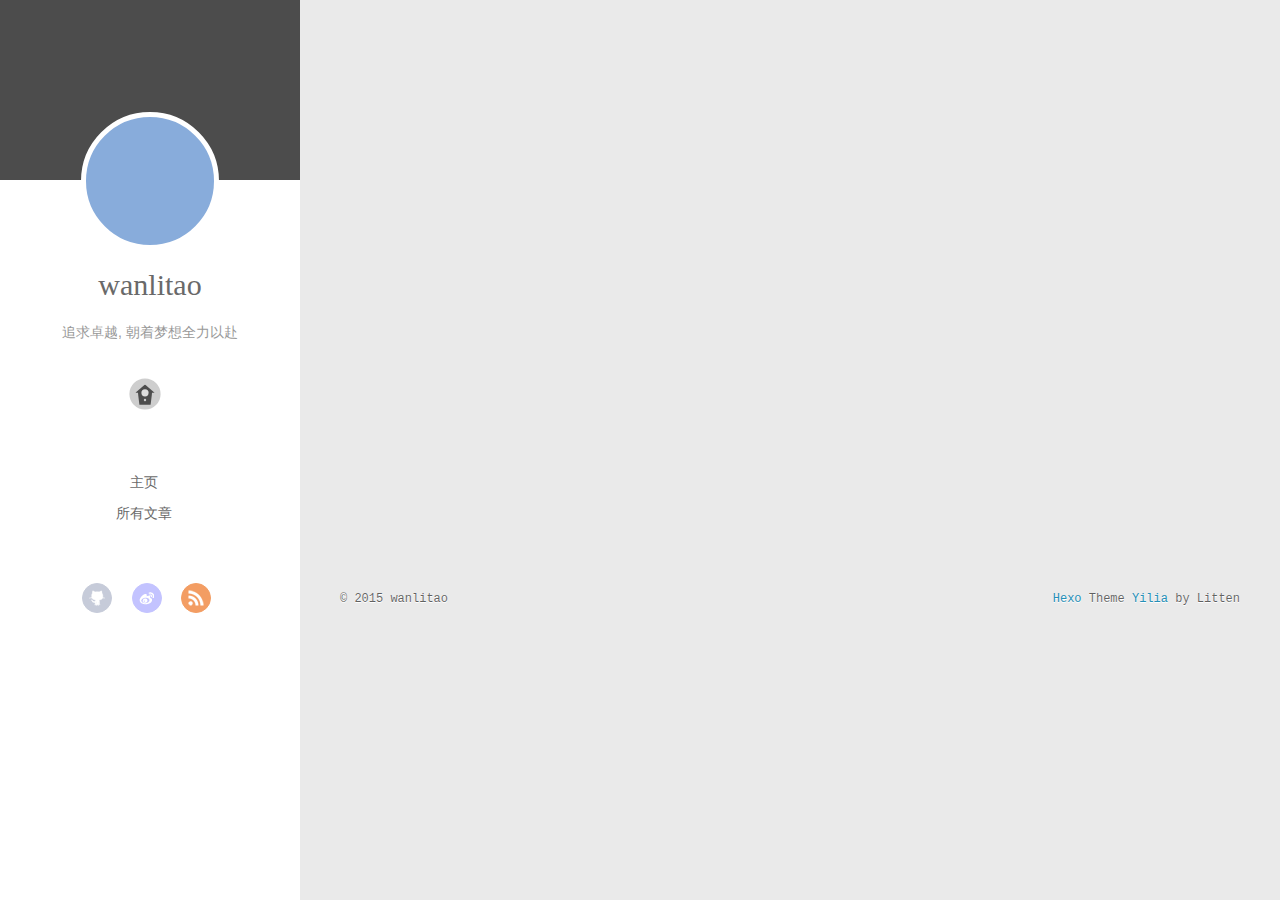
<file: index.html>
<!DOCTYPE html>
<html>
<head>
  <meta charset="utf-8">
  
  <title>wanlitao的博客</title>
  <meta name="viewport" content="width=device-width, initial-scale=1, maximum-scale=1">
  <meta name="description" content="江西财大05级，已从事多年IT工作。擅长dotNet平台下的软件开发，深入研究后端分布式与高并发架构。">
<meta property="og:type" content="website">
<meta property="og:title" content="wanlitao的博客">
<meta property="og:url" content="http://yoursite.com/index.html">
<meta property="og:site_name" content="wanlitao的博客">
<meta property="og:description" content="江西财大05级，已从事多年IT工作。擅长dotNet平台下的软件开发，深入研究后端分布式与高并发架构。">
<meta name="twitter:card" content="summary">
<meta name="twitter:title" content="wanlitao的博客">
<meta name="twitter:description" content="江西财大05级，已从事多年IT工作。擅长dotNet平台下的软件开发，深入研究后端分布式与高并发架构。">
  
    <link rel="alternative" href="/atom.xml" title="wanlitao的博客" type="application/atom+xml">
  
  
    <link rel="icon" href="/favicon.png">
  
  <link rel="stylesheet" href="/css/style.css" type="text/css">
  <script src="http://libs.baidu.com/jquery/1.9.0/jquery.js"></script>
</head>
<body>
  <div id="container">
    <div class="left-col">
    <div class="overlay"></div>
<div class="intrude-less">
	<header id="header" class="inner">
		<a href="/" class="profilepic">
			<img lazy-src="http://wanlitao.qiniudn.com/image/blog/avatar.jpg" class="js-avatar">
		</a>

		<hgroup>
		  <h1 class="header-author"><a href="/">wanlitao</a></h1>
		</hgroup>

		
		<p class="header-subtitle">追求卓越, 朝着梦想全力以赴</p>
		

		
			<div class="switch-btn">
				<div class="icon">
					<div class="icon-ctn">
						<div class="icon-wrap icon-house" data-idx="0">
							<div class="birdhouse"></div>
							<div class="birdhouse_holes"></div>
						</div>
						<div class="icon-wrap icon-ribbon hide" data-idx="1">
							<div class="ribbon"></div>
						</div>
						
						
						<div class="icon-wrap icon-me hide" data-idx="3">
							<div class="user"></div>
							<div class="shoulder"></div>
						</div>
						
					</div>
					
				</div>
				<div class="tips-box hide">
					<div class="tips-arrow"></div>
					<ul class="tips-inner">
						<li>菜单</li>
						<li>标签</li>
						
						
						<li>关于我</li>
						
					</ul>
				</div>
			</div>
		

		<div class="switch-area">
			<div class="switch-wrap">
				<section class="switch-part switch-part1">
					<nav class="header-menu">
						<ul>
						
							<li><a href="/">主页</a></li>
				        
							<li><a href="/archives">所有文章</a></li>
				        
						</ul>
					</nav>
					<nav class="header-nav">
						<div class="social">
							
								<a class="github" target="_blank" href="https://github.com/wanlitao" title="github">github</a>
					        
								<a class="weibo" target="_blank" href="http://weibo.com/wanlitao" title="weibo">weibo</a>
					        
								<a class="rss" target="_blank" href="/atom.xml" title="rss">rss</a>
					        
						</div>
					</nav>
				</section>
				
				
				<section class="switch-part switch-part2">
					<div class="widget tagcloud" id="js-tagcloud">
						<a href="/tags/Hexo/" style="font-size: NaNpx;">Hexo</a><a href="/tags/杂谈/" style="font-size: NaNpx;">杂谈</a>
					</div>
				</section>
				
				
				

				
				
				<section class="switch-part switch-part3">
				
					<div id="js-aboutme">江西财大05级，已从事近6年IT工作(2年实施、3年开发)。擅长dotNet平台下的软件开发，深入研究后端分布式与高并发架构，对云计算、人工智能等领域有浓厚的兴趣。</div>
				</section>
				
			</div>
		</div>
	</header>				
</div>
    </div>
    <div class="mid-col">
      <nav id="mobile-nav">
  	<div class="overlay">
  		<div class="slider-trigger"></div>
  		<h1 class="header-author js-mobile-header hide">wanlitao</h1>
  	</div>
	<div class="intrude-less">
		<header id="header" class="inner">
			<div class="profilepic">
				<img lazy-src="http://wanlitao.qiniudn.com/image/blog/avatar.jpg" class="js-avatar">
			</div>
			<hgroup>
			  <h1 class="header-author">wanlitao</h1>
			</hgroup>
			
			<p class="header-subtitle">追求卓越, 朝着梦想全力以赴</p>
			
			<nav class="header-menu">
				<ul>
				
					<li><a href="/">主页</a></li>
		        
					<li><a href="/archives">所有文章</a></li>
		        
		        <div class="clearfix"></div>
				</ul>
			</nav>
			<nav class="header-nav">
				<div class="social">
					
						<a class="github" target="_blank" href="https://github.com/wanlitao" title="github">github</a>
			        
						<a class="weibo" target="_blank" href="http://weibo.com/wanlitao" title="weibo">weibo</a>
			        
						<a class="rss" target="_blank" href="/atom.xml" title="rss">rss</a>
			        
				</div>
			</nav>
		</header>				
	</div>
</nav>
      <div class="body-wrap">
  
    <article id="post-hello-world" class="article article-type-post" itemscope itemprop="blogPost">
  
    <div class="article-meta">
      <a href="/2015/04/26/hello-world/" class="article-date">
  	<time datetime="2015-04-26T09:49:59.000Z" itemprop="datePublished">2015-04-26</time>
</a>
    </div>
  
  <div class="article-inner">
    
      <input type="hidden" class="isFancy" />
    
    
      <header class="article-header">
        
  
    <h1 itemprop="name">
      <a class="article-title" href="/2015/04/26/hello-world/">Hello World</a>
    </h1>
  

      </header>
      
    
    <div class="article-entry" itemprop="articleBody">
      
        <p>趁着离职赋闲在家的这段时间，在各路前辈无私分享的帮助下，折腾了近两天时间，终于把个人博客给搭建起来了。</p>
<p>总结下搭建的过程，虽然教程很详细，但因为第一次接触node.js、git、hexo, 以前对个人域名只有模糊的概念，中间也是踩了不少坑。虽然是奋战在一线的程序员一枚，但过往被微软万分宠爱，沉浸在GUI的美妙中无法自拔，回到命令行的世界突然有种如梦初醒的感觉，这才是程序员的工作方式。</p>
<p>说起博客，一直都是无感。不可否认自己是个慢热的人，生活上也比较懒惰。最早的QQ空间、新浪博客等都是空无一字，后来在一些网友的怂恿和诱惑下，在百度空间上写了几篇文章。记得当时热情还是蛮高的，但渐渐地因一些客观原因，加上参加工作后事情多了起来，也就束之高阁了。至于后面诞生的新浪微博，算是给了自己一个台阶。</p>
<p>但近几年在工作中发现许多IT同行会以博客的方式作一些技术分享，最出名的就是CSDN和博客园了，经常不懂的技术难题都能在上面找到详细的解决方案，渐渐的又燃起了写博客的激情，同时也对写博客的意义有了更深层次的理解。</p>
<p>也许是到了改变的时候了，愿在这个相对独立的空间里，记录自己逐步成长的脚印。百年之后，迟暮之时，回看之前的种种，能说一句<strong>无怨无悔</strong>！</p>

      
    </div>
    
    <div class="article-info article-info-index">
      
	<div class="article-tag tagcloud">
		<ul class="article-tag-list"><li class="article-tag-list-item"><a class="article-tag-list-link" href="/tags/Hexo/">Hexo</a></li><li class="article-tag-list-item"><a class="article-tag-list-link" href="/tags/杂谈/">杂谈</a></li></ul>
	</div>

      

      
      <div class="clearfix"></div>
    </div>
    
  </div>
  
</article>






  
  
</div>
      <footer id="footer">
  <div class="outer">
    <div id="footer-info">
    	<div class="footer-left">
    		&copy; 2015 wanlitao
    	</div>
      	<div class="footer-right">
      		<a href="http://hexo.io/" target="_blank">Hexo</a>  Theme <a href="https://github.com/litten/hexo-theme-yilia" target="_blank">Yilia</a> by Litten
      	</div>
    </div>
  </div>
</footer>
    </div>
    
  <link rel="stylesheet" href="/fancybox/jquery.fancybox.css" type="text/css">
  <script src="/fancybox/jquery.fancybox.pack.js" type="text/javascript"></script>


<script src="/js/mobile.js" type="text/javascript"></script>
<script src="/js/main.js" type="text/javascript"></script>





<!-- mathjax config similar to math.stackexchange -->

<script type="text/x-mathjax-config">
MathJax.Hub.Config({
    tex2jax: {
        inlineMath: [ ['$','$'], ["\\(","\\)"]  ],
        processEscapes: true,
        skipTags: ['script', 'noscript', 'style', 'textarea', 'pre', 'code']
    }
});

MathJax.Hub.Queue(function() {
    var all = MathJax.Hub.getAllJax(), i;
    for(i=0; i < all.length; i += 1) {
        all[i].SourceElement().parentNode.className += ' has-jax';                 
    }       
});
</script>

<script type="text/javascript" src="http://cdn.mathjax.org/mathjax/latest/MathJax.js?config=TeX-AMS-MML_HTMLorMML">
</script>
 


  </div>
</body>
</html>
</file>
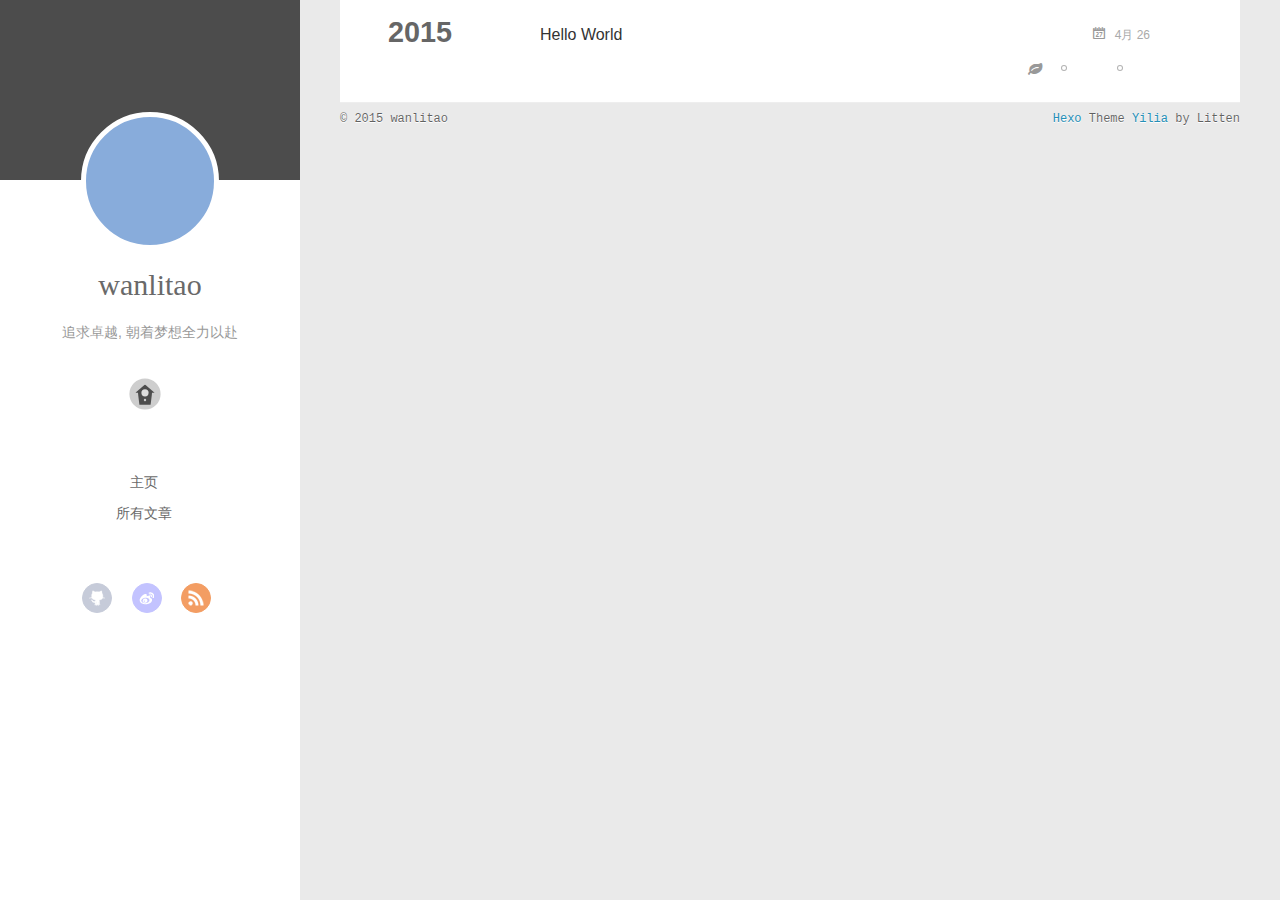
<file: archives/index.html>
<!DOCTYPE html>
<html>
<head>
  <meta charset="utf-8">
  
  <title>Archives | wanlitao的博客</title>
  <meta name="viewport" content="width=device-width, initial-scale=1, maximum-scale=1">
  <meta name="description" content="江西财大05级，已从事多年IT工作。擅长dotNet平台下的软件开发，深入研究后端分布式与高并发架构。">
<meta property="og:type" content="website">
<meta property="og:title" content="wanlitao的博客">
<meta property="og:url" content="http://yoursite.com/archives/index.html">
<meta property="og:site_name" content="wanlitao的博客">
<meta property="og:description" content="江西财大05级，已从事多年IT工作。擅长dotNet平台下的软件开发，深入研究后端分布式与高并发架构。">
<meta name="twitter:card" content="summary">
<meta name="twitter:title" content="wanlitao的博客">
<meta name="twitter:description" content="江西财大05级，已从事多年IT工作。擅长dotNet平台下的软件开发，深入研究后端分布式与高并发架构。">
  
    <link rel="alternative" href="/atom.xml" title="wanlitao的博客" type="application/atom+xml">
  
  
    <link rel="icon" href="/favicon.png">
  
  <link rel="stylesheet" href="/css/style.css" type="text/css">
  <script src="http://libs.baidu.com/jquery/1.9.0/jquery.js"></script>
</head>
<body>
  <div id="container">
    <div class="left-col">
    <div class="overlay"></div>
<div class="intrude-less">
	<header id="header" class="inner">
		<a href="/" class="profilepic">
			<img lazy-src="http://wanlitao.qiniudn.com/image/blog/avatar.jpg" class="js-avatar">
		</a>

		<hgroup>
		  <h1 class="header-author"><a href="/">wanlitao</a></h1>
		</hgroup>

		
		<p class="header-subtitle">追求卓越, 朝着梦想全力以赴</p>
		

		
			<div class="switch-btn">
				<div class="icon">
					<div class="icon-ctn">
						<div class="icon-wrap icon-house" data-idx="0">
							<div class="birdhouse"></div>
							<div class="birdhouse_holes"></div>
						</div>
						<div class="icon-wrap icon-ribbon hide" data-idx="1">
							<div class="ribbon"></div>
						</div>
						
						
						<div class="icon-wrap icon-me hide" data-idx="3">
							<div class="user"></div>
							<div class="shoulder"></div>
						</div>
						
					</div>
					
				</div>
				<div class="tips-box hide">
					<div class="tips-arrow"></div>
					<ul class="tips-inner">
						<li>菜单</li>
						<li>标签</li>
						
						
						<li>关于我</li>
						
					</ul>
				</div>
			</div>
		

		<div class="switch-area">
			<div class="switch-wrap">
				<section class="switch-part switch-part1">
					<nav class="header-menu">
						<ul>
						
							<li><a href="/">主页</a></li>
				        
							<li><a href="/archives">所有文章</a></li>
				        
						</ul>
					</nav>
					<nav class="header-nav">
						<div class="social">
							
								<a class="github" target="_blank" href="https://github.com/wanlitao" title="github">github</a>
					        
								<a class="weibo" target="_blank" href="http://weibo.com/wanlitao" title="weibo">weibo</a>
					        
								<a class="rss" target="_blank" href="/atom.xml" title="rss">rss</a>
					        
						</div>
					</nav>
				</section>
				
				
				<section class="switch-part switch-part2">
					<div class="widget tagcloud" id="js-tagcloud">
						<a href="/tags/Hexo/" style="font-size: NaNpx;">Hexo</a><a href="/tags/杂谈/" style="font-size: NaNpx;">杂谈</a>
					</div>
				</section>
				
				
				

				
				
				<section class="switch-part switch-part3">
				
					<div id="js-aboutme">江西财大05级，已从事近6年IT工作(2年实施、3年开发)。擅长dotNet平台下的软件开发，深入研究后端分布式与高并发架构，对云计算、人工智能等领域有浓厚的兴趣。</div>
				</section>
				
			</div>
		</div>
	</header>				
</div>
    </div>
    <div class="mid-col">
      <nav id="mobile-nav">
  	<div class="overlay">
  		<div class="slider-trigger"></div>
  		<h1 class="header-author js-mobile-header hide">wanlitao</h1>
  	</div>
	<div class="intrude-less">
		<header id="header" class="inner">
			<div class="profilepic">
				<img lazy-src="http://wanlitao.qiniudn.com/image/blog/avatar.jpg" class="js-avatar">
			</div>
			<hgroup>
			  <h1 class="header-author">wanlitao</h1>
			</hgroup>
			
			<p class="header-subtitle">追求卓越, 朝着梦想全力以赴</p>
			
			<nav class="header-menu">
				<ul>
				
					<li><a href="/">主页</a></li>
		        
					<li><a href="/archives">所有文章</a></li>
		        
		        <div class="clearfix"></div>
				</ul>
			</nav>
			<nav class="header-nav">
				<div class="social">
					
						<a class="github" target="_blank" href="https://github.com/wanlitao" title="github">github</a>
			        
						<a class="weibo" target="_blank" href="http://weibo.com/wanlitao" title="weibo">weibo</a>
			        
						<a class="rss" target="_blank" href="/atom.xml" title="rss">rss</a>
			        
				</div>
			</nav>
		</header>				
	</div>
</nav>
      <div class="body-wrap">
  
  
    
    
      
      
      <section class="archives-wrap">
        <div class="archive-year-wrap">
          <a href="/archives/2015" class="archive-year">2015</a>
        </div>
        <div class="archives">
    
    <article class="archive-article archive-type-post">
  <div class="archive-article-inner">
    <header class="archive-article-header">
      	<div class="article-meta">
	      	<a href="/2015/04/26/hello-world/" class="archive-article-date">
  	<time datetime="2015-04-26T09:49:59.000Z" itemprop="datePublished">4月 26</time>
</a>
        </div>
    	 
  
    <h1 itemprop="name">
      <a class="archive-article-title" href="/2015/04/26/hello-world/">Hello World</a>
    </h1>
  

        <div class="article-info info-on-right">
          
	<div class="article-tag tagcloud">
		<ul class="article-tag-list"><li class="article-tag-list-item"><a class="article-tag-list-link" href="/tags/Hexo/">Hexo</a></li><li class="article-tag-list-item"><a class="article-tag-list-link" href="/tags/杂谈/">杂谈</a></li></ul>
	</div>

          

        </div>
        <div class="clearfix"></div>
    </header>
  </div>
</article>
  
  
    </div></section>
  
</div>
      <footer id="footer">
  <div class="outer">
    <div id="footer-info">
    	<div class="footer-left">
    		&copy; 2015 wanlitao
    	</div>
      	<div class="footer-right">
      		<a href="http://hexo.io/" target="_blank">Hexo</a>  Theme <a href="https://github.com/litten/hexo-theme-yilia" target="_blank">Yilia</a> by Litten
      	</div>
    </div>
  </div>
</footer>
    </div>
    
  <link rel="stylesheet" href="/fancybox/jquery.fancybox.css" type="text/css">
  <script src="/fancybox/jquery.fancybox.pack.js" type="text/javascript"></script>


<script src="/js/mobile.js" type="text/javascript"></script>
<script src="/js/main.js" type="text/javascript"></script>





<!-- mathjax config similar to math.stackexchange -->

<script type="text/x-mathjax-config">
MathJax.Hub.Config({
    tex2jax: {
        inlineMath: [ ['$','$'], ["\\(","\\)"]  ],
        processEscapes: true,
        skipTags: ['script', 'noscript', 'style', 'textarea', 'pre', 'code']
    }
});

MathJax.Hub.Queue(function() {
    var all = MathJax.Hub.getAllJax(), i;
    for(i=0; i < all.length; i += 1) {
        all[i].SourceElement().parentNode.className += ' has-jax';                 
    }       
});
</script>

<script type="text/javascript" src="http://cdn.mathjax.org/mathjax/latest/MathJax.js?config=TeX-AMS-MML_HTMLorMML">
</script>
 


  </div>
</body>
</html>
</file>
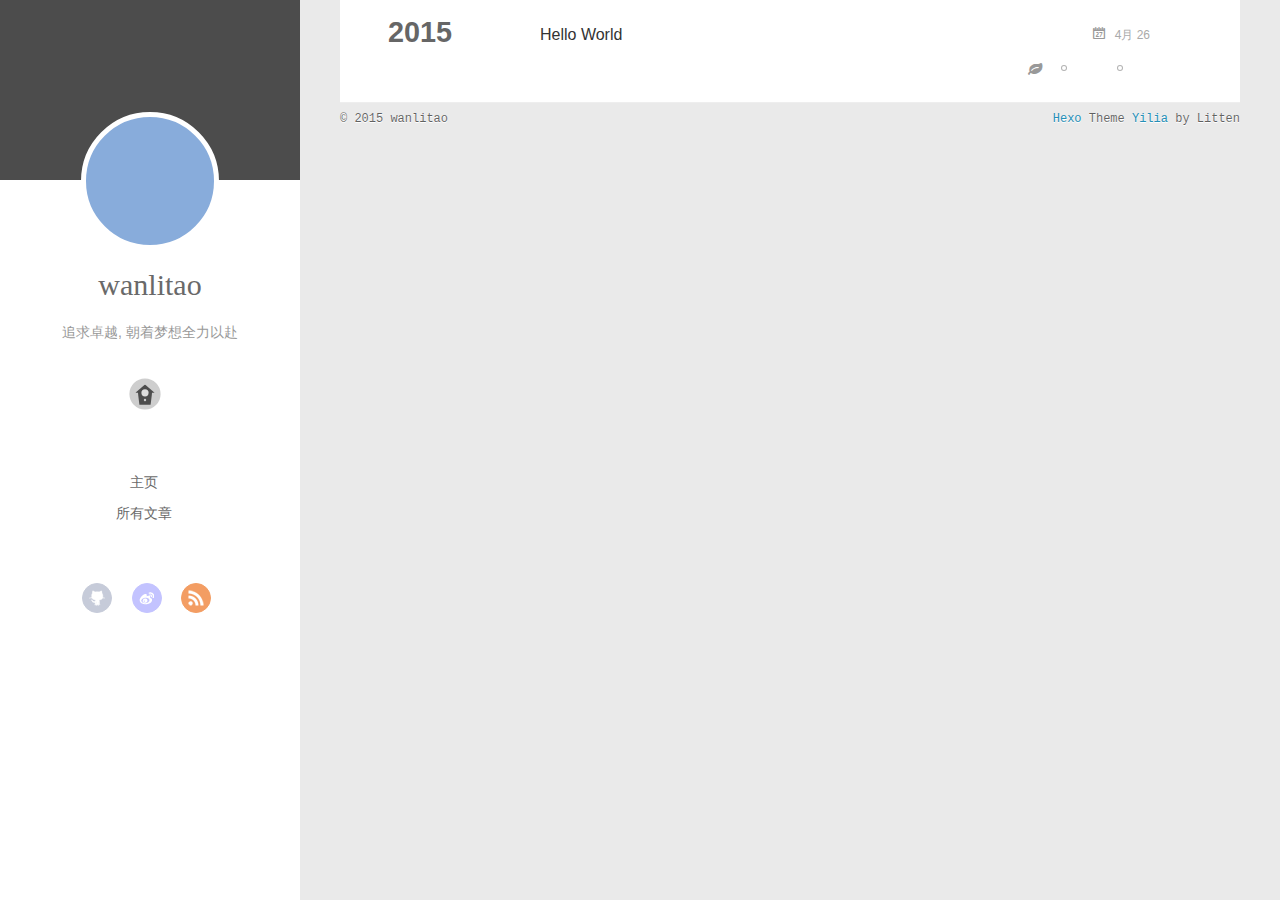
<file: archives/2015/index.html>
<!DOCTYPE html>
<html>
<head>
  <meta charset="utf-8">
  
  <title>Archives: 2015 | wanlitao的博客</title>
  <meta name="viewport" content="width=device-width, initial-scale=1, maximum-scale=1">
  <meta name="description" content="江西财大05级，已从事多年IT工作。擅长dotNet平台下的软件开发，深入研究后端分布式与高并发架构。">
<meta property="og:type" content="website">
<meta property="og:title" content="wanlitao的博客">
<meta property="og:url" content="http://yoursite.com/archives/2015/index.html">
<meta property="og:site_name" content="wanlitao的博客">
<meta property="og:description" content="江西财大05级，已从事多年IT工作。擅长dotNet平台下的软件开发，深入研究后端分布式与高并发架构。">
<meta name="twitter:card" content="summary">
<meta name="twitter:title" content="wanlitao的博客">
<meta name="twitter:description" content="江西财大05级，已从事多年IT工作。擅长dotNet平台下的软件开发，深入研究后端分布式与高并发架构。">
  
    <link rel="alternative" href="/atom.xml" title="wanlitao的博客" type="application/atom+xml">
  
  
    <link rel="icon" href="/favicon.png">
  
  <link rel="stylesheet" href="/css/style.css" type="text/css">
  <script src="http://libs.baidu.com/jquery/1.9.0/jquery.js"></script>
</head>
<body>
  <div id="container">
    <div class="left-col">
    <div class="overlay"></div>
<div class="intrude-less">
	<header id="header" class="inner">
		<a href="/" class="profilepic">
			<img lazy-src="http://wanlitao.qiniudn.com/image/blog/avatar.jpg" class="js-avatar">
		</a>

		<hgroup>
		  <h1 class="header-author"><a href="/">wanlitao</a></h1>
		</hgroup>

		
		<p class="header-subtitle">追求卓越, 朝着梦想全力以赴</p>
		

		
			<div class="switch-btn">
				<div class="icon">
					<div class="icon-ctn">
						<div class="icon-wrap icon-house" data-idx="0">
							<div class="birdhouse"></div>
							<div class="birdhouse_holes"></div>
						</div>
						<div class="icon-wrap icon-ribbon hide" data-idx="1">
							<div class="ribbon"></div>
						</div>
						
						
						<div class="icon-wrap icon-me hide" data-idx="3">
							<div class="user"></div>
							<div class="shoulder"></div>
						</div>
						
					</div>
					
				</div>
				<div class="tips-box hide">
					<div class="tips-arrow"></div>
					<ul class="tips-inner">
						<li>菜单</li>
						<li>标签</li>
						
						
						<li>关于我</li>
						
					</ul>
				</div>
			</div>
		

		<div class="switch-area">
			<div class="switch-wrap">
				<section class="switch-part switch-part1">
					<nav class="header-menu">
						<ul>
						
							<li><a href="/">主页</a></li>
				        
							<li><a href="/archives">所有文章</a></li>
				        
						</ul>
					</nav>
					<nav class="header-nav">
						<div class="social">
							
								<a class="github" target="_blank" href="https://github.com/wanlitao" title="github">github</a>
					        
								<a class="weibo" target="_blank" href="http://weibo.com/wanlitao" title="weibo">weibo</a>
					        
								<a class="rss" target="_blank" href="/atom.xml" title="rss">rss</a>
					        
						</div>
					</nav>
				</section>
				
				
				<section class="switch-part switch-part2">
					<div class="widget tagcloud" id="js-tagcloud">
						<a href="/tags/Hexo/" style="font-size: NaNpx;">Hexo</a><a href="/tags/杂谈/" style="font-size: NaNpx;">杂谈</a>
					</div>
				</section>
				
				
				

				
				
				<section class="switch-part switch-part3">
				
					<div id="js-aboutme">江西财大05级，已从事近6年IT工作(2年实施、3年开发)。擅长dotNet平台下的软件开发，深入研究后端分布式与高并发架构，对云计算、人工智能等领域有浓厚的兴趣。</div>
				</section>
				
			</div>
		</div>
	</header>				
</div>
    </div>
    <div class="mid-col">
      <nav id="mobile-nav">
  	<div class="overlay">
  		<div class="slider-trigger"></div>
  		<h1 class="header-author js-mobile-header hide">wanlitao</h1>
  	</div>
	<div class="intrude-less">
		<header id="header" class="inner">
			<div class="profilepic">
				<img lazy-src="http://wanlitao.qiniudn.com/image/blog/avatar.jpg" class="js-avatar">
			</div>
			<hgroup>
			  <h1 class="header-author">wanlitao</h1>
			</hgroup>
			
			<p class="header-subtitle">追求卓越, 朝着梦想全力以赴</p>
			
			<nav class="header-menu">
				<ul>
				
					<li><a href="/">主页</a></li>
		        
					<li><a href="/archives">所有文章</a></li>
		        
		        <div class="clearfix"></div>
				</ul>
			</nav>
			<nav class="header-nav">
				<div class="social">
					
						<a class="github" target="_blank" href="https://github.com/wanlitao" title="github">github</a>
			        
						<a class="weibo" target="_blank" href="http://weibo.com/wanlitao" title="weibo">weibo</a>
			        
						<a class="rss" target="_blank" href="/atom.xml" title="rss">rss</a>
			        
				</div>
			</nav>
		</header>				
	</div>
</nav>
      <div class="body-wrap">
  
  
    
    
      
      
      <section class="archives-wrap">
        <div class="archive-year-wrap">
          <a href="/archives/2015" class="archive-year">2015</a>
        </div>
        <div class="archives">
    
    <article class="archive-article archive-type-post">
  <div class="archive-article-inner">
    <header class="archive-article-header">
      	<div class="article-meta">
	      	<a href="/2015/04/26/hello-world/" class="archive-article-date">
  	<time datetime="2015-04-26T09:49:59.000Z" itemprop="datePublished">4月 26</time>
</a>
        </div>
    	 
  
    <h1 itemprop="name">
      <a class="archive-article-title" href="/2015/04/26/hello-world/">Hello World</a>
    </h1>
  

        <div class="article-info info-on-right">
          
	<div class="article-tag tagcloud">
		<ul class="article-tag-list"><li class="article-tag-list-item"><a class="article-tag-list-link" href="/tags/Hexo/">Hexo</a></li><li class="article-tag-list-item"><a class="article-tag-list-link" href="/tags/杂谈/">杂谈</a></li></ul>
	</div>

          

        </div>
        <div class="clearfix"></div>
    </header>
  </div>
</article>
  
  
    </div></section>
  
</div>
      <footer id="footer">
  <div class="outer">
    <div id="footer-info">
    	<div class="footer-left">
    		&copy; 2015 wanlitao
    	</div>
      	<div class="footer-right">
      		<a href="http://hexo.io/" target="_blank">Hexo</a>  Theme <a href="https://github.com/litten/hexo-theme-yilia" target="_blank">Yilia</a> by Litten
      	</div>
    </div>
  </div>
</footer>
    </div>
    
  <link rel="stylesheet" href="/fancybox/jquery.fancybox.css" type="text/css">
  <script src="/fancybox/jquery.fancybox.pack.js" type="text/javascript"></script>


<script src="/js/mobile.js" type="text/javascript"></script>
<script src="/js/main.js" type="text/javascript"></script>





<!-- mathjax config similar to math.stackexchange -->

<script type="text/x-mathjax-config">
MathJax.Hub.Config({
    tex2jax: {
        inlineMath: [ ['$','$'], ["\\(","\\)"]  ],
        processEscapes: true,
        skipTags: ['script', 'noscript', 'style', 'textarea', 'pre', 'code']
    }
});

MathJax.Hub.Queue(function() {
    var all = MathJax.Hub.getAllJax(), i;
    for(i=0; i < all.length; i += 1) {
        all[i].SourceElement().parentNode.className += ' has-jax';                 
    }       
});
</script>

<script type="text/javascript" src="http://cdn.mathjax.org/mathjax/latest/MathJax.js?config=TeX-AMS-MML_HTMLorMML">
</script>
 


  </div>
</body>
</html>
</file>
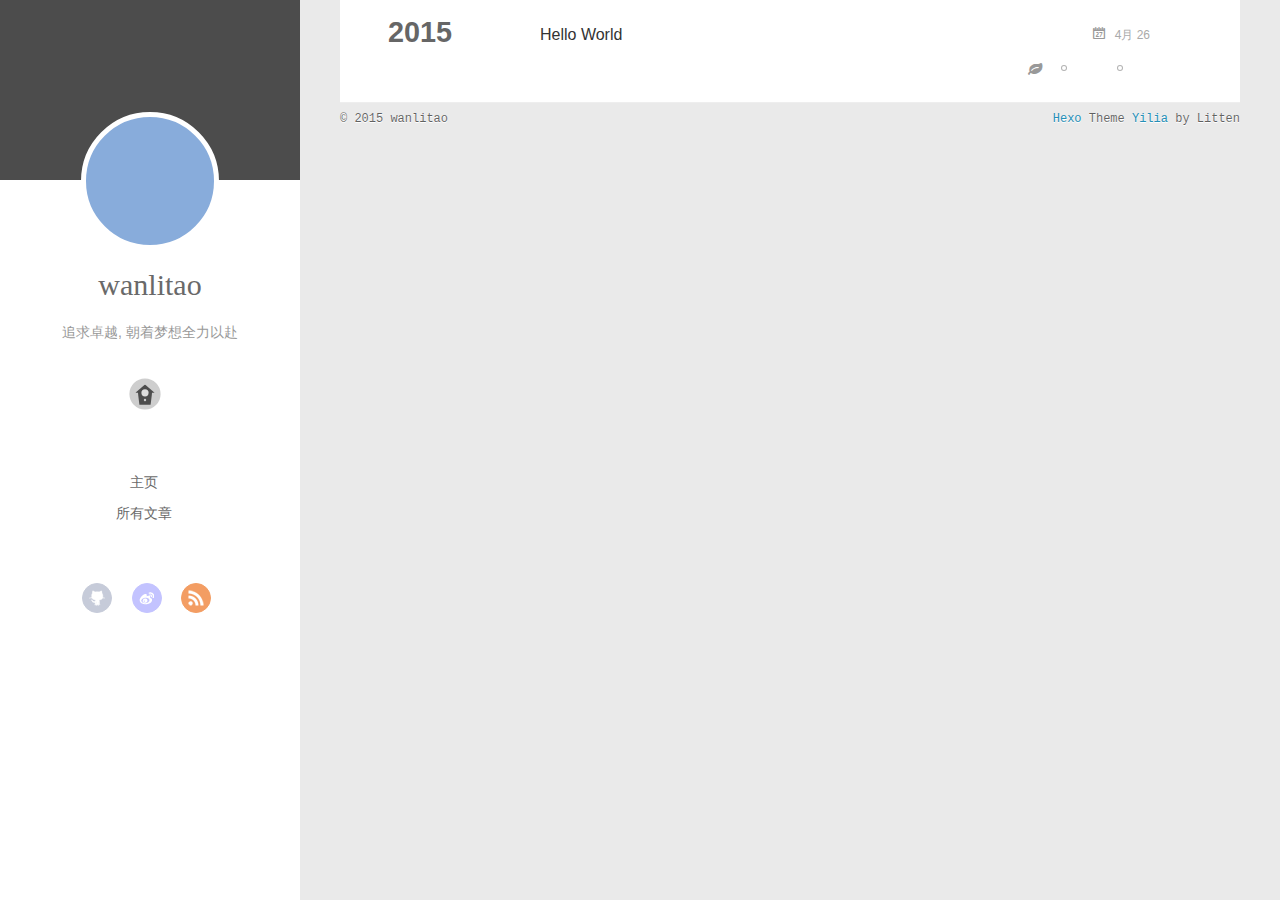
<file: tags/Hexo/index.html>
<!DOCTYPE html>
<html>
<head>
  <meta charset="utf-8">
  
  <title>Tag: Hexo | wanlitao的博客</title>
  <meta name="viewport" content="width=device-width, initial-scale=1, maximum-scale=1">
  <meta name="description" content="江西财大05级，已从事多年IT工作。擅长dotNet平台下的软件开发，深入研究后端分布式与高并发架构。">
<meta property="og:type" content="website">
<meta property="og:title" content="wanlitao的博客">
<meta property="og:url" content="http://yoursite.com/tags/Hexo/index.html">
<meta property="og:site_name" content="wanlitao的博客">
<meta property="og:description" content="江西财大05级，已从事多年IT工作。擅长dotNet平台下的软件开发，深入研究后端分布式与高并发架构。">
<meta name="twitter:card" content="summary">
<meta name="twitter:title" content="wanlitao的博客">
<meta name="twitter:description" content="江西财大05级，已从事多年IT工作。擅长dotNet平台下的软件开发，深入研究后端分布式与高并发架构。">
  
    <link rel="alternative" href="/atom.xml" title="wanlitao的博客" type="application/atom+xml">
  
  
    <link rel="icon" href="/favicon.png">
  
  <link rel="stylesheet" href="/css/style.css" type="text/css">
  <script src="http://libs.baidu.com/jquery/1.9.0/jquery.js"></script>
</head>
<body>
  <div id="container">
    <div class="left-col">
    <div class="overlay"></div>
<div class="intrude-less">
	<header id="header" class="inner">
		<a href="/" class="profilepic">
			<img lazy-src="http://wanlitao.qiniudn.com/image/blog/avatar.jpg" class="js-avatar">
		</a>

		<hgroup>
		  <h1 class="header-author"><a href="/">wanlitao</a></h1>
		</hgroup>

		
		<p class="header-subtitle">追求卓越, 朝着梦想全力以赴</p>
		

		
			<div class="switch-btn">
				<div class="icon">
					<div class="icon-ctn">
						<div class="icon-wrap icon-house" data-idx="0">
							<div class="birdhouse"></div>
							<div class="birdhouse_holes"></div>
						</div>
						<div class="icon-wrap icon-ribbon hide" data-idx="1">
							<div class="ribbon"></div>
						</div>
						
						
						<div class="icon-wrap icon-me hide" data-idx="3">
							<div class="user"></div>
							<div class="shoulder"></div>
						</div>
						
					</div>
					
				</div>
				<div class="tips-box hide">
					<div class="tips-arrow"></div>
					<ul class="tips-inner">
						<li>菜单</li>
						<li>标签</li>
						
						
						<li>关于我</li>
						
					</ul>
				</div>
			</div>
		

		<div class="switch-area">
			<div class="switch-wrap">
				<section class="switch-part switch-part1">
					<nav class="header-menu">
						<ul>
						
							<li><a href="/">主页</a></li>
				        
							<li><a href="/archives">所有文章</a></li>
				        
						</ul>
					</nav>
					<nav class="header-nav">
						<div class="social">
							
								<a class="github" target="_blank" href="https://github.com/wanlitao" title="github">github</a>
					        
								<a class="weibo" target="_blank" href="http://weibo.com/wanlitao" title="weibo">weibo</a>
					        
								<a class="rss" target="_blank" href="/atom.xml" title="rss">rss</a>
					        
						</div>
					</nav>
				</section>
				
				
				<section class="switch-part switch-part2">
					<div class="widget tagcloud" id="js-tagcloud">
						<a href="/tags/Hexo/" style="font-size: NaNpx;">Hexo</a><a href="/tags/杂谈/" style="font-size: NaNpx;">杂谈</a>
					</div>
				</section>
				
				
				

				
				
				<section class="switch-part switch-part3">
				
					<div id="js-aboutme">江西财大05级，已从事近6年IT工作(2年实施、3年开发)。擅长dotNet平台下的软件开发，深入研究后端分布式与高并发架构，对云计算、人工智能等领域有浓厚的兴趣。</div>
				</section>
				
			</div>
		</div>
	</header>				
</div>
    </div>
    <div class="mid-col">
      <nav id="mobile-nav">
  	<div class="overlay">
  		<div class="slider-trigger"></div>
  		<h1 class="header-author js-mobile-header hide">wanlitao</h1>
  	</div>
	<div class="intrude-less">
		<header id="header" class="inner">
			<div class="profilepic">
				<img lazy-src="http://wanlitao.qiniudn.com/image/blog/avatar.jpg" class="js-avatar">
			</div>
			<hgroup>
			  <h1 class="header-author">wanlitao</h1>
			</hgroup>
			
			<p class="header-subtitle">追求卓越, 朝着梦想全力以赴</p>
			
			<nav class="header-menu">
				<ul>
				
					<li><a href="/">主页</a></li>
		        
					<li><a href="/archives">所有文章</a></li>
		        
		        <div class="clearfix"></div>
				</ul>
			</nav>
			<nav class="header-nav">
				<div class="social">
					
						<a class="github" target="_blank" href="https://github.com/wanlitao" title="github">github</a>
			        
						<a class="weibo" target="_blank" href="http://weibo.com/wanlitao" title="weibo">weibo</a>
			        
						<a class="rss" target="_blank" href="/atom.xml" title="rss">rss</a>
			        
				</div>
			</nav>
		</header>				
	</div>
</nav>
      <div class="body-wrap">
  
  
    
    
      
      
      <section class="archives-wrap">
        <div class="archive-year-wrap">
          <a href="/archives/2015" class="archive-year">2015</a>
        </div>
        <div class="archives">
    
    <article class="archive-article archive-type-post">
  <div class="archive-article-inner">
    <header class="archive-article-header">
      	<div class="article-meta">
	      	<a href="/2015/04/26/hello-world/" class="archive-article-date">
  	<time datetime="2015-04-26T09:49:59.000Z" itemprop="datePublished">4月 26</time>
</a>
        </div>
    	 
  
    <h1 itemprop="name">
      <a class="archive-article-title" href="/2015/04/26/hello-world/">Hello World</a>
    </h1>
  

        <div class="article-info info-on-right">
          
	<div class="article-tag tagcloud">
		<ul class="article-tag-list"><li class="article-tag-list-item"><a class="article-tag-list-link" href="/tags/Hexo/">Hexo</a></li><li class="article-tag-list-item"><a class="article-tag-list-link" href="/tags/杂谈/">杂谈</a></li></ul>
	</div>

          

        </div>
        <div class="clearfix"></div>
    </header>
  </div>
</article>
  
  
    </div></section>
  
</div>
      <footer id="footer">
  <div class="outer">
    <div id="footer-info">
    	<div class="footer-left">
    		&copy; 2015 wanlitao
    	</div>
      	<div class="footer-right">
      		<a href="http://hexo.io/" target="_blank">Hexo</a>  Theme <a href="https://github.com/litten/hexo-theme-yilia" target="_blank">Yilia</a> by Litten
      	</div>
    </div>
  </div>
</footer>
    </div>
    
  <link rel="stylesheet" href="/fancybox/jquery.fancybox.css" type="text/css">
  <script src="/fancybox/jquery.fancybox.pack.js" type="text/javascript"></script>


<script src="/js/mobile.js" type="text/javascript"></script>
<script src="/js/main.js" type="text/javascript"></script>





<!-- mathjax config similar to math.stackexchange -->

<script type="text/x-mathjax-config">
MathJax.Hub.Config({
    tex2jax: {
        inlineMath: [ ['$','$'], ["\\(","\\)"]  ],
        processEscapes: true,
        skipTags: ['script', 'noscript', 'style', 'textarea', 'pre', 'code']
    }
});

MathJax.Hub.Queue(function() {
    var all = MathJax.Hub.getAllJax(), i;
    for(i=0; i < all.length; i += 1) {
        all[i].SourceElement().parentNode.className += ' has-jax';                 
    }       
});
</script>

<script type="text/javascript" src="http://cdn.mathjax.org/mathjax/latest/MathJax.js?config=TeX-AMS-MML_HTMLorMML">
</script>
 


  </div>
</body>
</html>
</file>
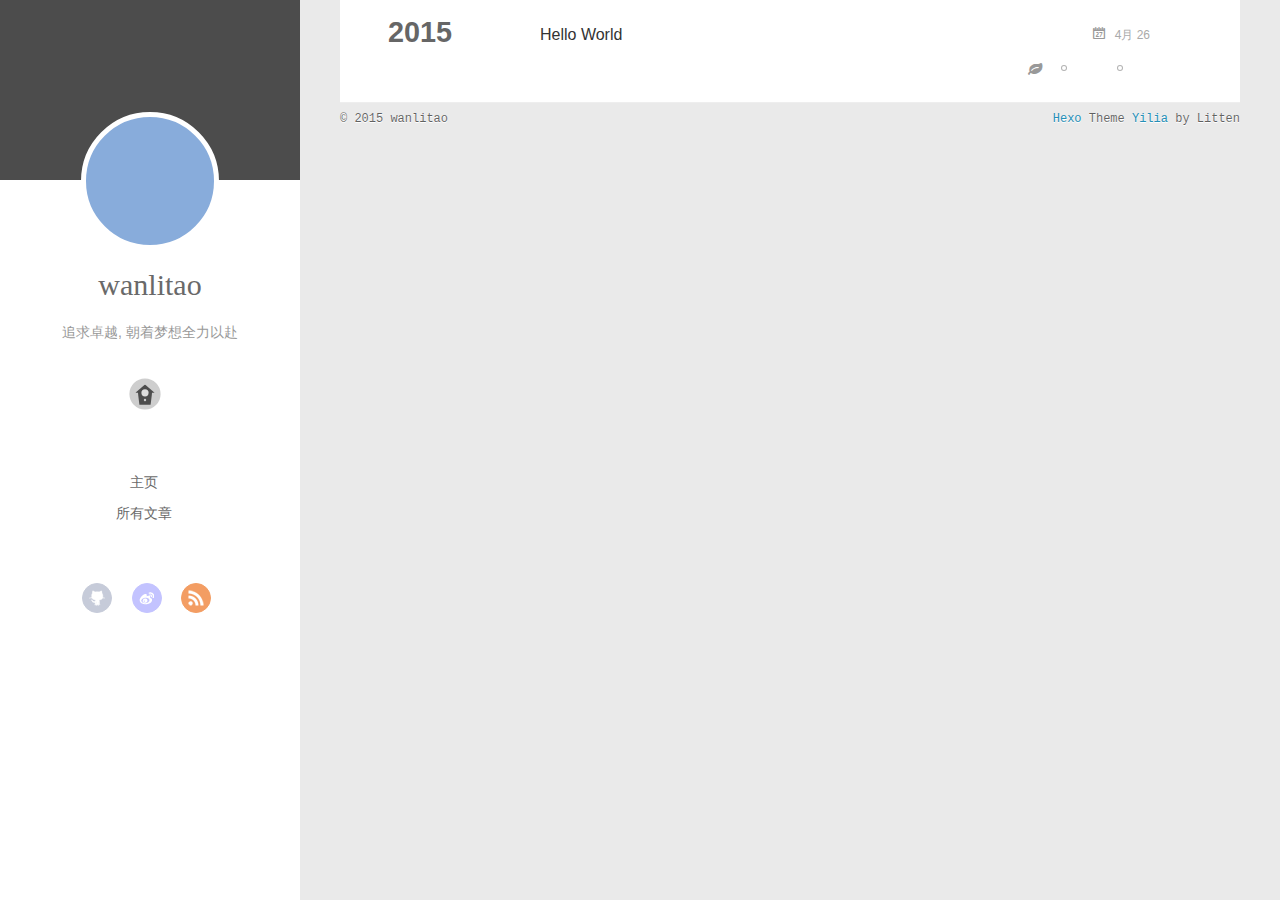
<file: tags/杂谈/index.html>
<!DOCTYPE html>
<html>
<head>
  <meta charset="utf-8">
  
  <title>Tag: 杂谈 | wanlitao的博客</title>
  <meta name="viewport" content="width=device-width, initial-scale=1, maximum-scale=1">
  <meta name="description" content="江西财大05级，已从事多年IT工作。擅长dotNet平台下的软件开发，深入研究后端分布式与高并发架构。">
<meta property="og:type" content="website">
<meta property="og:title" content="wanlitao的博客">
<meta property="og:url" content="http://yoursite.com/tags/杂谈/index.html">
<meta property="og:site_name" content="wanlitao的博客">
<meta property="og:description" content="江西财大05级，已从事多年IT工作。擅长dotNet平台下的软件开发，深入研究后端分布式与高并发架构。">
<meta name="twitter:card" content="summary">
<meta name="twitter:title" content="wanlitao的博客">
<meta name="twitter:description" content="江西财大05级，已从事多年IT工作。擅长dotNet平台下的软件开发，深入研究后端分布式与高并发架构。">
  
    <link rel="alternative" href="/atom.xml" title="wanlitao的博客" type="application/atom+xml">
  
  
    <link rel="icon" href="/favicon.png">
  
  <link rel="stylesheet" href="/css/style.css" type="text/css">
  <script src="http://libs.baidu.com/jquery/1.9.0/jquery.js"></script>
</head>
<body>
  <div id="container">
    <div class="left-col">
    <div class="overlay"></div>
<div class="intrude-less">
	<header id="header" class="inner">
		<a href="/" class="profilepic">
			<img lazy-src="http://wanlitao.qiniudn.com/image/blog/avatar.jpg" class="js-avatar">
		</a>

		<hgroup>
		  <h1 class="header-author"><a href="/">wanlitao</a></h1>
		</hgroup>

		
		<p class="header-subtitle">追求卓越, 朝着梦想全力以赴</p>
		

		
			<div class="switch-btn">
				<div class="icon">
					<div class="icon-ctn">
						<div class="icon-wrap icon-house" data-idx="0">
							<div class="birdhouse"></div>
							<div class="birdhouse_holes"></div>
						</div>
						<div class="icon-wrap icon-ribbon hide" data-idx="1">
							<div class="ribbon"></div>
						</div>
						
						
						<div class="icon-wrap icon-me hide" data-idx="3">
							<div class="user"></div>
							<div class="shoulder"></div>
						</div>
						
					</div>
					
				</div>
				<div class="tips-box hide">
					<div class="tips-arrow"></div>
					<ul class="tips-inner">
						<li>菜单</li>
						<li>标签</li>
						
						
						<li>关于我</li>
						
					</ul>
				</div>
			</div>
		

		<div class="switch-area">
			<div class="switch-wrap">
				<section class="switch-part switch-part1">
					<nav class="header-menu">
						<ul>
						
							<li><a href="/">主页</a></li>
				        
							<li><a href="/archives">所有文章</a></li>
				        
						</ul>
					</nav>
					<nav class="header-nav">
						<div class="social">
							
								<a class="github" target="_blank" href="https://github.com/wanlitao" title="github">github</a>
					        
								<a class="weibo" target="_blank" href="http://weibo.com/wanlitao" title="weibo">weibo</a>
					        
								<a class="rss" target="_blank" href="/atom.xml" title="rss">rss</a>
					        
						</div>
					</nav>
				</section>
				
				
				<section class="switch-part switch-part2">
					<div class="widget tagcloud" id="js-tagcloud">
						<a href="/tags/Hexo/" style="font-size: NaNpx;">Hexo</a><a href="/tags/杂谈/" style="font-size: NaNpx;">杂谈</a>
					</div>
				</section>
				
				
				

				
				
				<section class="switch-part switch-part3">
				
					<div id="js-aboutme">江西财大05级，已从事近6年IT工作(2年实施、3年开发)。擅长dotNet平台下的软件开发，深入研究后端分布式与高并发架构，对云计算、人工智能等领域有浓厚的兴趣。</div>
				</section>
				
			</div>
		</div>
	</header>				
</div>
    </div>
    <div class="mid-col">
      <nav id="mobile-nav">
  	<div class="overlay">
  		<div class="slider-trigger"></div>
  		<h1 class="header-author js-mobile-header hide">wanlitao</h1>
  	</div>
	<div class="intrude-less">
		<header id="header" class="inner">
			<div class="profilepic">
				<img lazy-src="http://wanlitao.qiniudn.com/image/blog/avatar.jpg" class="js-avatar">
			</div>
			<hgroup>
			  <h1 class="header-author">wanlitao</h1>
			</hgroup>
			
			<p class="header-subtitle">追求卓越, 朝着梦想全力以赴</p>
			
			<nav class="header-menu">
				<ul>
				
					<li><a href="/">主页</a></li>
		        
					<li><a href="/archives">所有文章</a></li>
		        
		        <div class="clearfix"></div>
				</ul>
			</nav>
			<nav class="header-nav">
				<div class="social">
					
						<a class="github" target="_blank" href="https://github.com/wanlitao" title="github">github</a>
			        
						<a class="weibo" target="_blank" href="http://weibo.com/wanlitao" title="weibo">weibo</a>
			        
						<a class="rss" target="_blank" href="/atom.xml" title="rss">rss</a>
			        
				</div>
			</nav>
		</header>				
	</div>
</nav>
      <div class="body-wrap">
  
  
    
    
      
      
      <section class="archives-wrap">
        <div class="archive-year-wrap">
          <a href="/archives/2015" class="archive-year">2015</a>
        </div>
        <div class="archives">
    
    <article class="archive-article archive-type-post">
  <div class="archive-article-inner">
    <header class="archive-article-header">
      	<div class="article-meta">
	      	<a href="/2015/04/26/hello-world/" class="archive-article-date">
  	<time datetime="2015-04-26T09:49:59.000Z" itemprop="datePublished">4月 26</time>
</a>
        </div>
    	 
  
    <h1 itemprop="name">
      <a class="archive-article-title" href="/2015/04/26/hello-world/">Hello World</a>
    </h1>
  

        <div class="article-info info-on-right">
          
	<div class="article-tag tagcloud">
		<ul class="article-tag-list"><li class="article-tag-list-item"><a class="article-tag-list-link" href="/tags/Hexo/">Hexo</a></li><li class="article-tag-list-item"><a class="article-tag-list-link" href="/tags/杂谈/">杂谈</a></li></ul>
	</div>

          

        </div>
        <div class="clearfix"></div>
    </header>
  </div>
</article>
  
  
    </div></section>
  
</div>
      <footer id="footer">
  <div class="outer">
    <div id="footer-info">
    	<div class="footer-left">
    		&copy; 2015 wanlitao
    	</div>
      	<div class="footer-right">
      		<a href="http://hexo.io/" target="_blank">Hexo</a>  Theme <a href="https://github.com/litten/hexo-theme-yilia" target="_blank">Yilia</a> by Litten
      	</div>
    </div>
  </div>
</footer>
    </div>
    
  <link rel="stylesheet" href="/fancybox/jquery.fancybox.css" type="text/css">
  <script src="/fancybox/jquery.fancybox.pack.js" type="text/javascript"></script>


<script src="/js/mobile.js" type="text/javascript"></script>
<script src="/js/main.js" type="text/javascript"></script>





<!-- mathjax config similar to math.stackexchange -->

<script type="text/x-mathjax-config">
MathJax.Hub.Config({
    tex2jax: {
        inlineMath: [ ['$','$'], ["\\(","\\)"]  ],
        processEscapes: true,
        skipTags: ['script', 'noscript', 'style', 'textarea', 'pre', 'code']
    }
});

MathJax.Hub.Queue(function() {
    var all = MathJax.Hub.getAllJax(), i;
    for(i=0; i < all.length; i += 1) {
        all[i].SourceElement().parentNode.className += ' has-jax';                 
    }       
});
</script>

<script type="text/javascript" src="http://cdn.mathjax.org/mathjax/latest/MathJax.js?config=TeX-AMS-MML_HTMLorMML">
</script>
 


  </div>
</body>
</html>
</file>
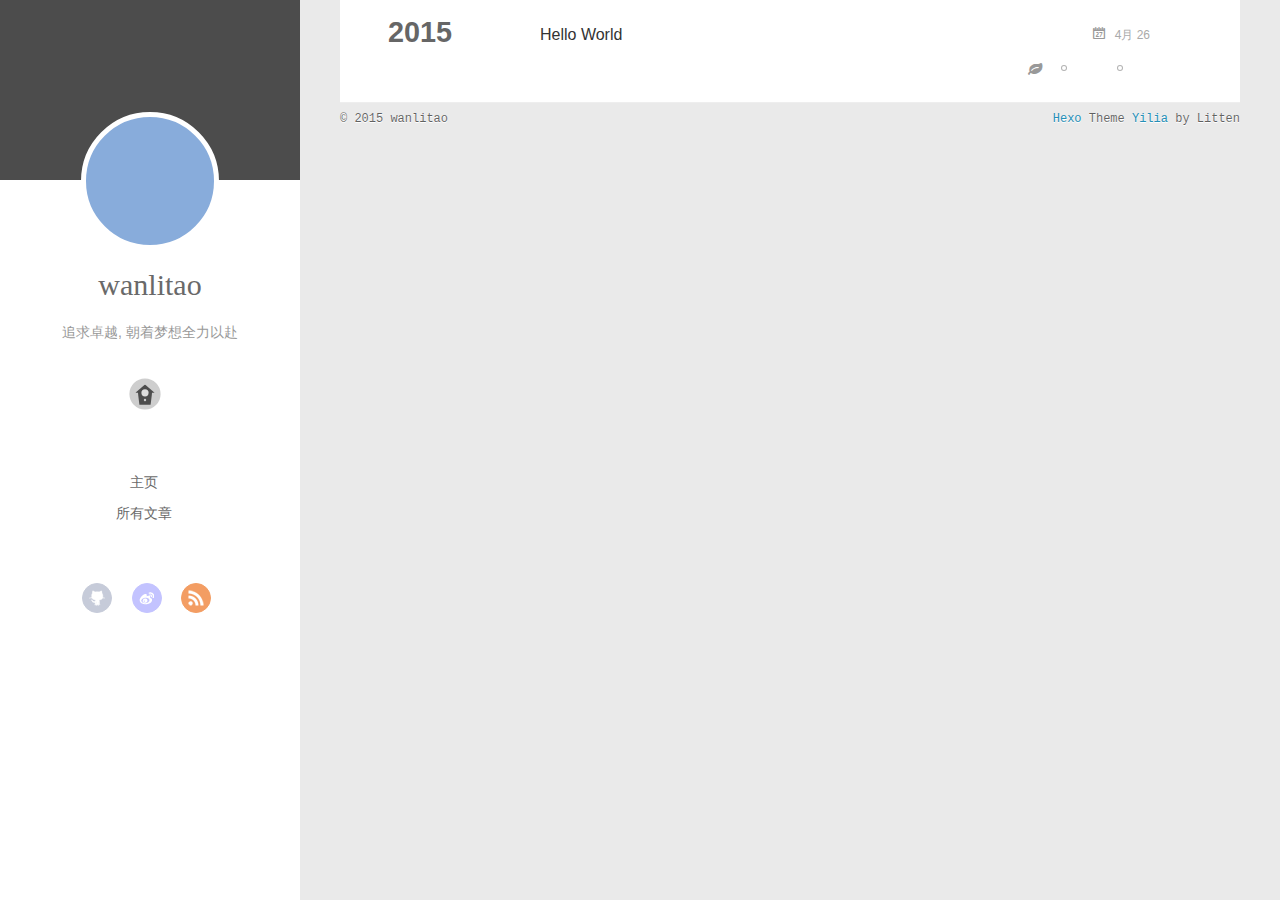
<file: archives/2015/04/index.html>
<!DOCTYPE html>
<html>
<head>
  <meta charset="utf-8">
  
  <title>Archives: 2015/4 | wanlitao的博客</title>
  <meta name="viewport" content="width=device-width, initial-scale=1, maximum-scale=1">
  <meta name="description" content="江西财大05级，已从事多年IT工作。擅长dotNet平台下的软件开发，深入研究后端分布式与高并发架构。">
<meta property="og:type" content="website">
<meta property="og:title" content="wanlitao的博客">
<meta property="og:url" content="http://yoursite.com/archives/2015/04/index.html">
<meta property="og:site_name" content="wanlitao的博客">
<meta property="og:description" content="江西财大05级，已从事多年IT工作。擅长dotNet平台下的软件开发，深入研究后端分布式与高并发架构。">
<meta name="twitter:card" content="summary">
<meta name="twitter:title" content="wanlitao的博客">
<meta name="twitter:description" content="江西财大05级，已从事多年IT工作。擅长dotNet平台下的软件开发，深入研究后端分布式与高并发架构。">
  
    <link rel="alternative" href="/atom.xml" title="wanlitao的博客" type="application/atom+xml">
  
  
    <link rel="icon" href="/favicon.png">
  
  <link rel="stylesheet" href="/css/style.css" type="text/css">
  <script src="http://libs.baidu.com/jquery/1.9.0/jquery.js"></script>
</head>
<body>
  <div id="container">
    <div class="left-col">
    <div class="overlay"></div>
<div class="intrude-less">
	<header id="header" class="inner">
		<a href="/" class="profilepic">
			<img lazy-src="http://wanlitao.qiniudn.com/image/blog/avatar.jpg" class="js-avatar">
		</a>

		<hgroup>
		  <h1 class="header-author"><a href="/">wanlitao</a></h1>
		</hgroup>

		
		<p class="header-subtitle">追求卓越, 朝着梦想全力以赴</p>
		

		
			<div class="switch-btn">
				<div class="icon">
					<div class="icon-ctn">
						<div class="icon-wrap icon-house" data-idx="0">
							<div class="birdhouse"></div>
							<div class="birdhouse_holes"></div>
						</div>
						<div class="icon-wrap icon-ribbon hide" data-idx="1">
							<div class="ribbon"></div>
						</div>
						
						
						<div class="icon-wrap icon-me hide" data-idx="3">
							<div class="user"></div>
							<div class="shoulder"></div>
						</div>
						
					</div>
					
				</div>
				<div class="tips-box hide">
					<div class="tips-arrow"></div>
					<ul class="tips-inner">
						<li>菜单</li>
						<li>标签</li>
						
						
						<li>关于我</li>
						
					</ul>
				</div>
			</div>
		

		<div class="switch-area">
			<div class="switch-wrap">
				<section class="switch-part switch-part1">
					<nav class="header-menu">
						<ul>
						
							<li><a href="/">主页</a></li>
				        
							<li><a href="/archives">所有文章</a></li>
				        
						</ul>
					</nav>
					<nav class="header-nav">
						<div class="social">
							
								<a class="github" target="_blank" href="https://github.com/wanlitao" title="github">github</a>
					        
								<a class="weibo" target="_blank" href="http://weibo.com/wanlitao" title="weibo">weibo</a>
					        
								<a class="rss" target="_blank" href="/atom.xml" title="rss">rss</a>
					        
						</div>
					</nav>
				</section>
				
				
				<section class="switch-part switch-part2">
					<div class="widget tagcloud" id="js-tagcloud">
						<a href="/tags/Hexo/" style="font-size: NaNpx;">Hexo</a><a href="/tags/杂谈/" style="font-size: NaNpx;">杂谈</a>
					</div>
				</section>
				
				
				

				
				
				<section class="switch-part switch-part3">
				
					<div id="js-aboutme">江西财大05级，已从事近6年IT工作(2年实施、3年开发)。擅长dotNet平台下的软件开发，深入研究后端分布式与高并发架构，对云计算、人工智能等领域有浓厚的兴趣。</div>
				</section>
				
			</div>
		</div>
	</header>				
</div>
    </div>
    <div class="mid-col">
      <nav id="mobile-nav">
  	<div class="overlay">
  		<div class="slider-trigger"></div>
  		<h1 class="header-author js-mobile-header hide">wanlitao</h1>
  	</div>
	<div class="intrude-less">
		<header id="header" class="inner">
			<div class="profilepic">
				<img lazy-src="http://wanlitao.qiniudn.com/image/blog/avatar.jpg" class="js-avatar">
			</div>
			<hgroup>
			  <h1 class="header-author">wanlitao</h1>
			</hgroup>
			
			<p class="header-subtitle">追求卓越, 朝着梦想全力以赴</p>
			
			<nav class="header-menu">
				<ul>
				
					<li><a href="/">主页</a></li>
		        
					<li><a href="/archives">所有文章</a></li>
		        
		        <div class="clearfix"></div>
				</ul>
			</nav>
			<nav class="header-nav">
				<div class="social">
					
						<a class="github" target="_blank" href="https://github.com/wanlitao" title="github">github</a>
			        
						<a class="weibo" target="_blank" href="http://weibo.com/wanlitao" title="weibo">weibo</a>
			        
						<a class="rss" target="_blank" href="/atom.xml" title="rss">rss</a>
			        
				</div>
			</nav>
		</header>				
	</div>
</nav>
      <div class="body-wrap">
  
  
    
    
      
      
      <section class="archives-wrap">
        <div class="archive-year-wrap">
          <a href="/archives/2015" class="archive-year">2015</a>
        </div>
        <div class="archives">
    
    <article class="archive-article archive-type-post">
  <div class="archive-article-inner">
    <header class="archive-article-header">
      	<div class="article-meta">
	      	<a href="/2015/04/26/hello-world/" class="archive-article-date">
  	<time datetime="2015-04-26T09:49:59.000Z" itemprop="datePublished">4月 26</time>
</a>
        </div>
    	 
  
    <h1 itemprop="name">
      <a class="archive-article-title" href="/2015/04/26/hello-world/">Hello World</a>
    </h1>
  

        <div class="article-info info-on-right">
          
	<div class="article-tag tagcloud">
		<ul class="article-tag-list"><li class="article-tag-list-item"><a class="article-tag-list-link" href="/tags/Hexo/">Hexo</a></li><li class="article-tag-list-item"><a class="article-tag-list-link" href="/tags/杂谈/">杂谈</a></li></ul>
	</div>

          

        </div>
        <div class="clearfix"></div>
    </header>
  </div>
</article>
  
  
    </div></section>
  
</div>
      <footer id="footer">
  <div class="outer">
    <div id="footer-info">
    	<div class="footer-left">
    		&copy; 2015 wanlitao
    	</div>
      	<div class="footer-right">
      		<a href="http://hexo.io/" target="_blank">Hexo</a>  Theme <a href="https://github.com/litten/hexo-theme-yilia" target="_blank">Yilia</a> by Litten
      	</div>
    </div>
  </div>
</footer>
    </div>
    
  <link rel="stylesheet" href="/fancybox/jquery.fancybox.css" type="text/css">
  <script src="/fancybox/jquery.fancybox.pack.js" type="text/javascript"></script>


<script src="/js/mobile.js" type="text/javascript"></script>
<script src="/js/main.js" type="text/javascript"></script>





<!-- mathjax config similar to math.stackexchange -->

<script type="text/x-mathjax-config">
MathJax.Hub.Config({
    tex2jax: {
        inlineMath: [ ['$','$'], ["\\(","\\)"]  ],
        processEscapes: true,
        skipTags: ['script', 'noscript', 'style', 'textarea', 'pre', 'code']
    }
});

MathJax.Hub.Queue(function() {
    var all = MathJax.Hub.getAllJax(), i;
    for(i=0; i < all.length; i += 1) {
        all[i].SourceElement().parentNode.className += ' has-jax';                 
    }       
});
</script>

<script type="text/javascript" src="http://cdn.mathjax.org/mathjax/latest/MathJax.js?config=TeX-AMS-MML_HTMLorMML">
</script>
 


  </div>
</body>
</html>
</file>
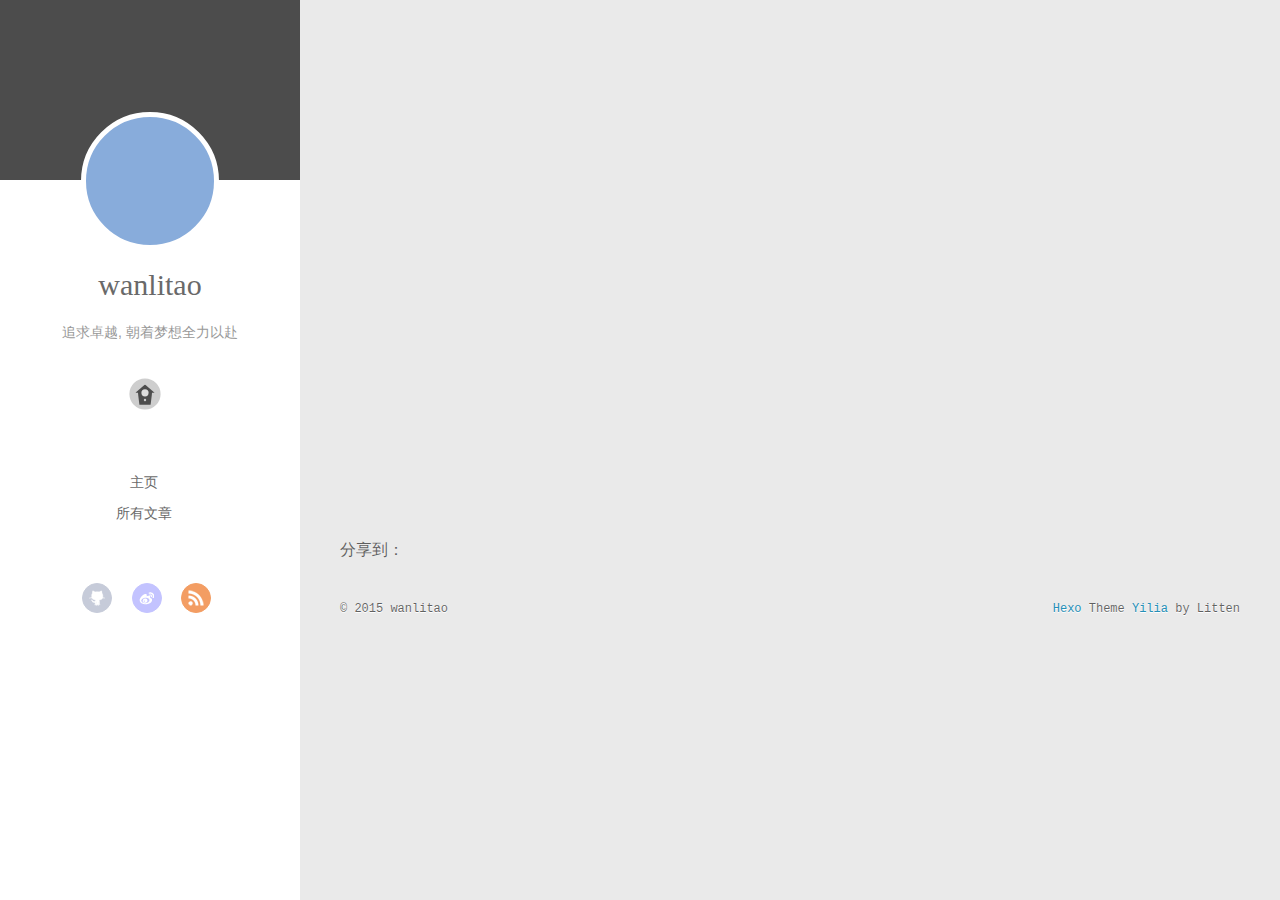
<file: 2015/04/26/hello-world/index.html>
<!DOCTYPE html>
<html>
<head>
  <meta charset="utf-8">
  
  <title>Hello World | wanlitao的博客</title>
  <meta name="viewport" content="width=device-width, initial-scale=1, maximum-scale=1">
  <meta name="description" content="趁着离职赋闲在家的这段时间，在各路前辈无私分享的帮助下，折腾了近两天时间，终于把个人博客给搭建起来了。
总结下搭建的过程，虽然教程很详细，但因为第一次接触node.js、git、hexo, 以前对个人域名只有模糊的概念，中间也是踩了不少坑。虽然是奋战在一线的程序员一枚，但过往被微软万分宠爱，沉浸在GUI的美妙中无法自拔，回到命令行的世界突然有种如梦初醒的感觉，这才是程序员的工作方式。
说起博客，一">
<meta property="og:type" content="article">
<meta property="og:title" content="Hello World">
<meta property="og:url" content="http://yoursite.com/2015/04/26/hello-world/index.html">
<meta property="og:site_name" content="wanlitao的博客">
<meta property="og:description" content="趁着离职赋闲在家的这段时间，在各路前辈无私分享的帮助下，折腾了近两天时间，终于把个人博客给搭建起来了。
总结下搭建的过程，虽然教程很详细，但因为第一次接触node.js、git、hexo, 以前对个人域名只有模糊的概念，中间也是踩了不少坑。虽然是奋战在一线的程序员一枚，但过往被微软万分宠爱，沉浸在GUI的美妙中无法自拔，回到命令行的世界突然有种如梦初醒的感觉，这才是程序员的工作方式。
说起博客，一">
<meta name="twitter:card" content="summary">
<meta name="twitter:title" content="Hello World">
<meta name="twitter:description" content="趁着离职赋闲在家的这段时间，在各路前辈无私分享的帮助下，折腾了近两天时间，终于把个人博客给搭建起来了。
总结下搭建的过程，虽然教程很详细，但因为第一次接触node.js、git、hexo, 以前对个人域名只有模糊的概念，中间也是踩了不少坑。虽然是奋战在一线的程序员一枚，但过往被微软万分宠爱，沉浸在GUI的美妙中无法自拔，回到命令行的世界突然有种如梦初醒的感觉，这才是程序员的工作方式。
说起博客，一">
  
    <link rel="alternative" href="/atom.xml" title="wanlitao的博客" type="application/atom+xml">
  
  
    <link rel="icon" href="/favicon.png">
  
  <link rel="stylesheet" href="/css/style.css" type="text/css">
  <script src="http://libs.baidu.com/jquery/1.9.0/jquery.js"></script>
</head>
<body>
  <div id="container">
    <div class="left-col">
    <div class="overlay"></div>
<div class="intrude-less">
	<header id="header" class="inner">
		<a href="/" class="profilepic">
			<img lazy-src="http://wanlitao.qiniudn.com/image/blog/avatar.jpg" class="js-avatar">
		</a>

		<hgroup>
		  <h1 class="header-author"><a href="/">wanlitao</a></h1>
		</hgroup>

		
		<p class="header-subtitle">追求卓越, 朝着梦想全力以赴</p>
		

		
			<div class="switch-btn">
				<div class="icon">
					<div class="icon-ctn">
						<div class="icon-wrap icon-house" data-idx="0">
							<div class="birdhouse"></div>
							<div class="birdhouse_holes"></div>
						</div>
						<div class="icon-wrap icon-ribbon hide" data-idx="1">
							<div class="ribbon"></div>
						</div>
						
						
						<div class="icon-wrap icon-me hide" data-idx="3">
							<div class="user"></div>
							<div class="shoulder"></div>
						</div>
						
					</div>
					
				</div>
				<div class="tips-box hide">
					<div class="tips-arrow"></div>
					<ul class="tips-inner">
						<li>菜单</li>
						<li>标签</li>
						
						
						<li>关于我</li>
						
					</ul>
				</div>
			</div>
		

		<div class="switch-area">
			<div class="switch-wrap">
				<section class="switch-part switch-part1">
					<nav class="header-menu">
						<ul>
						
							<li><a href="/">主页</a></li>
				        
							<li><a href="/archives">所有文章</a></li>
				        
						</ul>
					</nav>
					<nav class="header-nav">
						<div class="social">
							
								<a class="github" target="_blank" href="https://github.com/wanlitao" title="github">github</a>
					        
								<a class="weibo" target="_blank" href="http://weibo.com/wanlitao" title="weibo">weibo</a>
					        
								<a class="rss" target="_blank" href="/atom.xml" title="rss">rss</a>
					        
						</div>
					</nav>
				</section>
				
				
				<section class="switch-part switch-part2">
					<div class="widget tagcloud" id="js-tagcloud">
						<a href="/tags/Hexo/" style="font-size: NaNpx;">Hexo</a><a href="/tags/杂谈/" style="font-size: NaNpx;">杂谈</a>
					</div>
				</section>
				
				
				

				
				
				<section class="switch-part switch-part3">
				
					<div id="js-aboutme">江西财大05级，已从事近6年IT工作(2年实施、3年开发)。擅长dotNet平台下的软件开发，深入研究后端分布式与高并发架构，对云计算、人工智能等领域有浓厚的兴趣。</div>
				</section>
				
			</div>
		</div>
	</header>				
</div>
    </div>
    <div class="mid-col">
      <nav id="mobile-nav">
  	<div class="overlay">
  		<div class="slider-trigger"></div>
  		<h1 class="header-author js-mobile-header hide">wanlitao</h1>
  	</div>
	<div class="intrude-less">
		<header id="header" class="inner">
			<div class="profilepic">
				<img lazy-src="http://wanlitao.qiniudn.com/image/blog/avatar.jpg" class="js-avatar">
			</div>
			<hgroup>
			  <h1 class="header-author">wanlitao</h1>
			</hgroup>
			
			<p class="header-subtitle">追求卓越, 朝着梦想全力以赴</p>
			
			<nav class="header-menu">
				<ul>
				
					<li><a href="/">主页</a></li>
		        
					<li><a href="/archives">所有文章</a></li>
		        
		        <div class="clearfix"></div>
				</ul>
			</nav>
			<nav class="header-nav">
				<div class="social">
					
						<a class="github" target="_blank" href="https://github.com/wanlitao" title="github">github</a>
			        
						<a class="weibo" target="_blank" href="http://weibo.com/wanlitao" title="weibo">weibo</a>
			        
						<a class="rss" target="_blank" href="/atom.xml" title="rss">rss</a>
			        
				</div>
			</nav>
		</header>				
	</div>
</nav>
      <div class="body-wrap"><article id="post-hello-world" class="article article-type-post" itemscope itemprop="blogPost">
  
    <div class="article-meta">
      <a href="/2015/04/26/hello-world/" class="article-date">
  	<time datetime="2015-04-26T09:49:59.000Z" itemprop="datePublished">2015-04-26</time>
</a>
    </div>
  
  <div class="article-inner">
    
      <input type="hidden" class="isFancy" />
    
    
      <header class="article-header">
        
  
    <h1 class="article-title" itemprop="name">
      Hello World
    </h1>
  

      </header>
      
      <div class="article-info article-info-post">
        
	<div class="article-tag tagcloud">
		<ul class="article-tag-list"><li class="article-tag-list-item"><a class="article-tag-list-link" href="/tags/Hexo/">Hexo</a></li><li class="article-tag-list-item"><a class="article-tag-list-link" href="/tags/杂谈/">杂谈</a></li></ul>
	</div>

        

        <div class="clearfix"></div>
      </div>
      
    
    <div class="article-entry" itemprop="articleBody">
      
        <p>趁着离职赋闲在家的这段时间，在各路前辈无私分享的帮助下，折腾了近两天时间，终于把个人博客给搭建起来了。</p>
<p>总结下搭建的过程，虽然教程很详细，但因为第一次接触node.js、git、hexo, 以前对个人域名只有模糊的概念，中间也是踩了不少坑。虽然是奋战在一线的程序员一枚，但过往被微软万分宠爱，沉浸在GUI的美妙中无法自拔，回到命令行的世界突然有种如梦初醒的感觉，这才是程序员的工作方式。</p>
<p>说起博客，一直都是无感。不可否认自己是个慢热的人，生活上也比较懒惰。最早的QQ空间、新浪博客等都是空无一字，后来在一些网友的怂恿和诱惑下，在百度空间上写了几篇文章。记得当时热情还是蛮高的，但渐渐地因一些客观原因，加上参加工作后事情多了起来，也就束之高阁了。至于后面诞生的新浪微博，算是给了自己一个台阶。</p>
<p>但近几年在工作中发现许多IT同行会以博客的方式作一些技术分享，最出名的就是CSDN和博客园了，经常不懂的技术难题都能在上面找到详细的解决方案，渐渐的又燃起了写博客的激情，同时也对写博客的意义有了更深层次的理解。</p>
<p>也许是到了改变的时候了，愿在这个相对独立的空间里，记录自己逐步成长的脚印。百年之后，迟暮之时，回看之前的种种，能说一句<strong>无怨无悔</strong>！</p>

      
    </div>
    
  </div>
  
    
  
</article>


<div class="share">
	<!-- JiaThis Button BEGIN -->
	<div class="jiathis_style">
		<span class="jiathis_txt">分享到：</span>
		<a class="jiathis_button_tsina"></a>
		<a class="jiathis_button_cqq"></a>
		<a class="jiathis_button_douban"></a>
		<a class="jiathis_button_weixin"></a>
		<a class="jiathis_button_tumblr"></a>
		<a href="http://www.jiathis.com/share" class="jiathis jiathis_txt jtico jtico_jiathis" target="_blank"></a>
	</div>
	<script type="text/javascript" src="http://v3.jiathis.com/code/jia.js?uid=1405949716054953" charset="utf-8"></script>
	<!-- JiaThis Button END -->
</div>



<div class="duoshuo">
	<!-- 多说评论框 start -->
	<div class="ds-thread" data-thread-key="hello-world" data-title="Hello World" data-url="http://yoursite.com/2015/04/26/hello-world/"></div>
	<!-- 多说评论框 end -->
	<!-- 多说公共JS代码 start (一个网页只需插入一次) -->
	<script type="text/javascript">
	var duoshuoQuery = {short_name:"wanlitaoblog"};
	(function() {
		var ds = document.createElement('script');
		ds.type = 'text/javascript';ds.async = true;
		ds.src = (document.location.protocol == 'https:' ? 'https:' : 'http:') + '//static.duoshuo.com/embed.js';
		ds.charset = 'UTF-8';
		(document.getElementsByTagName('head')[0] 
		 || document.getElementsByTagName('body')[0]).appendChild(ds);
	})();
	</script>
	<!-- 多说公共JS代码 end -->
</div>



</div>
      <footer id="footer">
  <div class="outer">
    <div id="footer-info">
    	<div class="footer-left">
    		&copy; 2015 wanlitao
    	</div>
      	<div class="footer-right">
      		<a href="http://hexo.io/" target="_blank">Hexo</a>  Theme <a href="https://github.com/litten/hexo-theme-yilia" target="_blank">Yilia</a> by Litten
      	</div>
    </div>
  </div>
</footer>
    </div>
    
  <link rel="stylesheet" href="/fancybox/jquery.fancybox.css" type="text/css">
  <script src="/fancybox/jquery.fancybox.pack.js" type="text/javascript"></script>


<script src="/js/mobile.js" type="text/javascript"></script>
<script src="/js/main.js" type="text/javascript"></script>





<!-- mathjax config similar to math.stackexchange -->

<script type="text/x-mathjax-config">
MathJax.Hub.Config({
    tex2jax: {
        inlineMath: [ ['$','$'], ["\\(","\\)"]  ],
        processEscapes: true,
        skipTags: ['script', 'noscript', 'style', 'textarea', 'pre', 'code']
    }
});

MathJax.Hub.Queue(function() {
    var all = MathJax.Hub.getAllJax(), i;
    for(i=0; i < all.length; i += 1) {
        all[i].SourceElement().parentNode.className += ' has-jax';                 
    }       
});
</script>

<script type="text/javascript" src="http://cdn.mathjax.org/mathjax/latest/MathJax.js?config=TeX-AMS-MML_HTMLorMML">
</script>
 


  </div>
</body>
</html>
</file>
<file: css/style.css>
body {
  width: 100%;
}
body:before,
body:after {
  content: "";
  display: table;
}
body:after {
  clear: both;
}
@font-face {
  font-family: 'FontAwesome';
  src: url("fonts/fontawesome-webfont.eot");
  src: url("fonts/fontawesome-webfont.eot?#iefix") format("embedded-opentype"), url("fonts/fontawesome-webfont.woff") format("woff"), url("fonts/fontawesome-webfont.ttf") format("truetype"), url("fonts/fontawesome-webfont.svgz#FontAwesomeRegular") format("svg"), url("fonts/fontawesome-webfont.svg#FontAwesomeRegular") format("svg");
  font-weight: normal;
  font-style: normal;
}
html,
body,
div,
span,
applet,
object,
iframe,
h1,
h2,
h3,
h4,
h5,
h6,
p,
blockquote,
pre,
a,
abbr,
acronym,
address,
big,
cite,
code,
del,
dfn,
em,
img,
ins,
kbd,
q,
s,
samp,
small,
strike,
strong,
sub,
sup,
tt,
var,
dl,
dt,
dd,
ol,
ul,
li,
fieldset,
form,
label,
legend,
table,
caption,
tbody,
tfoot,
thead,
tr,
th,
td {
  margin: 0;
  padding: 0;
  border: 0;
  outline: 0;
  font-weight: inherit;
  font-style: inherit;
  font-family: inherit;
  font-size: 100%;
  vertical-align: baseline;
}
body {
  line-height: 1;
  color: #000;
  background: #fff;
}
ol,
ul {
  list-style: none;
}
table {
  border-collapse: separate;
  border-spacing: 0;
  vertical-align: middle;
}
caption,
th,
td {
  text-align: left;
  font-weight: normal;
  vertical-align: middle;
}
a img {
  border: none;
}
ol {
  list-style: decimal;
  padding-left: 20px;
}
ul {
  list-style: none;
}
input,
button {
  margin: 0;
  padding: 0;
}
input::-moz-focus-inner,
button::-moz-focus-inner {
  border: 0;
  padding: 0;
}
@font-face {
  font-family: FontAwesome;
  font-style: normal;
  font-weight: normal;
  src: url("fonts/fontawesome-webfont.eot?v=#4.0.3");
  src: url("fonts/fontawesome-webfont.eot?#iefix&v=#4.0.3") format("embedded-opentype"), url("fonts/fontawesome-webfont.woff?v=#4.0.3") format("woff"), url("fonts/fontawesome-webfont.ttf?v=#4.0.3") format("truetype"), url("fonts/fontawesome-webfont.svg#fontawesomeregular?v=#4.0.3") format("svg");
}
html,
body,
#container {
  height: 100%;
}
body {
  font-family: "微软雅黑", "HelveticaNeue-Light", "Helvetica Neue Light", "Helvetica Neue", Helvetica, Arial, sans-serif;
  font-size: 16px;
  background: #fff;
  color: rgba(0,0,0,0.6);
  -webkit-overflow-scrolling: touch;
}
h1,
h2,
h3 {
  display: block;
}
h1 {
  font-size: 1.5em;
}
h2 {
  font-size: 1.3em;
}
h3 {
  font-size: 1.1em;
}
h4,
h5,
h6 {
  font-size: 1em;
}
a {
  text-decoration: none;
  outline-width: 0;
  color: #258fb8;
  outline: none;
}
.alignleft {
  float: left;
}
.alignright {
  float: right;
}
.clearfix {
  *zoom: 1;
}
.clearfix:after {
  content: "";
  display: table;
  clear: both;
}
.inner {
  width: 1000px;
  margin: 0 auto;
}
.hide {
  display: none;
}
@media screen and (max-width: 1040px) {
  .inner {
    width: 100%;
  }
}
#container {
  position: relative;
  min-height: 100%;
}
#container #mobile-nav {
  display: none;
}
#container #mobile-nav .overlay {
  height: 110px;
  position: absolute;
  width: 100%;
  background: #4d4d4d;
}
#container #mobile-nav .overlay.fixed {
  position: fixed;
  height: 42px;
  z-index: 99;
}
#container #mobile-nav #header {
  padding: 10px 0 0 0;
}
#container #mobile-nav #header .profilepic {
  display: block;
  position: relative;
  z-index: 100;
}
#container #mobile-nav #header .header-menu {
  height: auto;
  margin: 10px;
}
#container #mobile-nav #header .header-menu ul {
  text-align: center;
  cursor: default;
}
#container #mobile-nav #header .header-menu li {
  display: inline-block;
  margin: 3px;
}
#container .left-col {
  background: #fff;
  width: 300px;
  position: fixed;
  opacity: 1;
  -webkit-transition: all 0.2s ease-in;
  -moz-transition: all 0.2s ease-in;
  -ms-transition: all 0.2s ease-in;
  transition: all 0.2s ease-in;
  height: 100%;
}
#container .left-col .overlay {
  width: 100%;
  height: 180px;
  background-color: #000;
  position: absolute;
  opacity: 0.7;
}
#container .left-col .intrude-less {
  width: 76%;
  text-align: center;
  margin: 112px auto 0;
}
#container .mid-col {
  position: absolute;
  right: 0;
  min-height: 100%;
  background: #eaeaea;
  left: 300px;
  width: auto;
}
@media screen and (max-width: 800px) {
  #container .left-col {
    display: none;
  }
  #container .mid-col {
    left: 0;
  }
  #container #header .header-nav {
    position: relative;
  }
  #container .header-author.fixed {
    position: fixed;
    top: -13px;
    width: 100%;
    color: #ddd;
  }
  #container .overlay .slider-trigger {
    position: absolute;
    z-index: 101;
    bottom: 0;
    left: 0;
    width: 42px;
    height: 42px;
  }
  #container .overlay .slider-trigger:hover {
    background: #444;
  }
  #container .overlay .slider-trigger:before {
    color: #ddd;
    content: "\f00b";
    font: 16px FontAwesome;
    width: 16px;
    height: 16px;
    margin-left: 9px;
    margin-top: 14px;
    display: block;
  }
  #container .article-header {
    border-left: none;
    padding: 0;
    border-bottom: 1px dotted #ddd;
  }
  #container .article-header h1 {
    margin-bottom: 10px;
  }
  #container .header-subtitle {
    padding: 0 24px;
  }
  #container .article-info-index.article-info {
    padding-top: 10px;
    margin: 0;
    border-top: 1px solid #ddd;
  }
  #container .article-info-post.article-info {
    margin: 0;
    padding-top: 10px;
    border: none;
  }
  #container .article-more-link a {
    float: right;
  }
  #container #viewer-box .viewer-box-l {
    font-size: 14px;
  }
  #container .article {
    padding: 10px;
    margin: 10px;
    font-size: 14px;
  }
  #container .article .article-entry {
    padding-left: 0;
    padding-right: 0;
    padding-top: 10px;
  }
  #container .article .article-title {
    font-size: 18px;
    max-width: 185px;
    display: block;
    margin: 0;
  }
  #container .article .article-meta {
    width: auto;
    height: 30px;
    margin-top: -5px;
    position: ralative;
  }
  #container .article .article-meta .article-date {
    font-size: 12px;
    -webkit-border-radius: 0;
    border-radius: 0;
    color: #666;
    background: none;
    height: auto;
    padding: 0;
    margin: 0;
    width: 100%;
    text-align: left;
    margin-left: 10px;
  }
  #container .article .article-meta .article-date time {
    width: auto;
    float: right;
    margin-right: 10px;
  }
  #container .article .article-meta .article-tag-list {
    margin-top: 7px;
    position: absolute;
    right: 10px;
    top: 0;
  }
  #container .article .article-meta .article-tag-list:before {
    float: left;
    margin-top: 1px;
    left: 0;
  }
  #container .article .article-meta .article-tag-list .article-tag-list-item {
    float: left;
    padding-left: 0;
    width: auto;
    max-width: 83px;
  }
  #container .article .article-meta .article-category {
    margin-top: 7px;
    position: absolute;
    right: 10px;
    top: -30px;
  }
  #container .article .article-meta .article-category:before {
    float: left;
    margin-top: 1px;
    left: 15px;
  }
  #container .article .article-meta .article-category .article-category-link {
    max-width: 83px;
    width: auto;
    padding-left: 10px;
  }
  #container .article .article-nav-link-wrap {
    margin: 5px 0;
  }
  #container .article .article-nav-link-wrap strong {
    float: left;
    margin-right: 5px;
  }
  #container .article #article-nav-older {
    float: none;
    display: block;
  }
  #container .share {
    padding: 3px 10px;
  }
  #container .duoshuo {
    padding: 0 13px;
  }
  #container #disqus_thread {
    padding: 0 13px;
  }
  #container #mobile-nav {
    display: block;
  }
  #container #page-nav .extend {
    opacity: 1;
  }
  #container .instagram .open-ins {
    left: 2px;
    top: -30px;
    color: #aaa;
  }
  #container .info-on-right {
    float: initial;
  }
  #container .archives-wrap {
    margin: 10px 10px 0px;
    padding: 10px;
  }
  #container .archives-wrap .archive-article-title {
    font-size: 14px;
  }
  #container .archives-wrap .archive-year-wrap {
    position: relative;
    padding: 0 0 0 0;
  }
  #container .archives-wrap .archive-year-wrap a {
    padding: 0 0 0 0;
  }
  #container .archives-wrap .article-meta .archive-article-date {
    font-size: 12px;
    margin-right: 10px;
    margin-top: -5px;
  }
  #container .archives-wrap .article-meta .article-tag-list-link {
    font-size: 12px;
  }
  #container .archives .archive-article {
    padding: 10px 0;
    margin-left: 0;
  }
  #container #footer {
    margin: 10px;
  }
}
.header-author {
  text-align: center;
  margin: 0.67em 0;
  font-family: Roboto, "Roboto", serif;
  font-size: 30px;
  -webkit-transition: 0.3s;
  -moz-transition: 0.3s;
  -ms-transition: 0.3s;
  transition: 0.3s;
}
#header {
  width: 100%;
}
#header a {
  color: #696969;
}
#header a:hover {
  color: #b0a0aa;
}
#header .profilepic {
  text-align: center;
  display: block;
  border: 5px solid #fff;
  -webkit-border-radius: 300px;
  border-radius: 300px;
  width: 128px;
  height: 128px;
  margin: 0 auto;
  position: relative;
  overflow: hidden;
  background: #88acdb;
  -webkit-transition: all 0.2s ease-in;
  display: -webkit-box;
  -webkit-box-orient: horizontal;
  -webkit-box-pack: center;
  -webkit-box-align: center;
  text-align: center;
}
#header .profilepic img {
  width: 20%;
  height: 20%;
  -webkit-border-radius: 300px;
  border-radius: 300px;
  opacity: 0;
  -webkit-transition: all 0.2s ease-in;
}
#header .profilepic img.show {
  width: 100%;
  height: 100%;
  opacity: 1;
}
#header .header-subtitle {
  text-align: center;
  color: #999;
  font-size: 14px;
  line-height: 25px;
  overflow: hidden;
  text-overflow: ellipsis;
  display: -webkit-box;
  -webkit-line-clamp: 2;
  -webkit-box-orient: vertical;
}
#header .header-menu {
  font-weight: 300;
  line-height: 31px;
  cursor: pointer;
  text-transform: uppercase;
  float: none;
  height: 150px;
  margin-left: -12px;
  text-align: center;
  display: -webkit-box;
  -webkit-box-orient: horizontal;
  -webkit-box-pack: center;
  -webkit-box-align: center;
}
#header .header-menu li {
  cursor: default;
}
#header .header-menu li a {
  font-size: 14px;
  min-width: 300px;
}
#header .switch-area {
  position: relative;
  width: 100%;
  overflow: hidden;
  min-height: 500px;
  font-size: 14px;
}
#header .switch-area .switch-wrap {
  -webkit-transition: -webkit-transform 0.3s ease-in;
  -moz-transition: -moz-transform 0.3s ease-in;
  -ms-transition: -ms-transform 0.3s ease-in;
  transition: transform 0.3s ease-in;
  position: relative;
}
#header .turn-left {
  -webkit-transform: translate(-100%, 0);
  -moz-transform: translate(-100%, 0);
  -ms-transform: translate(-100%, 0);
  transform: translate(-100%, 0);
}
#header .header-nav {
  width: 100%;
  position: absolute;
  -webkit-transition: -webkit-transform 0.3s ease-in;
  -moz-transition: -moz-transform 0.3s ease-in;
  -ms-transition: -ms-transform 0.3s ease-in;
  transition: transform 0.3s ease-in;
}
#header .header-nav .social {
  margin-right: 15px;
  margin-top: 10px;
  text-align: center;
}
#header .header-nav .social a {
  -webkit-border-radius: 50%;
  border-radius: 50%;
  display: -moz-inline-stack;
  display: inline-block;
  vertical-align: middle;
  *vertical-align: auto;
  zoom: 1;
  *display: inline;
  text-indent: -9999px;
  margin: 0 8px 15px 8px;
  opacity: 0.7;
  width: 28px;
  height: 28px;
  -webkit-transition: 0.3s;
  -moz-transition: 0.3s;
  -ms-transition: 0.3s;
  transition: 0.3s;
}
#header .header-nav .social a:hover {
  opacity: 1;
}
#header .header-nav .social a:last-of-type {
  margin-right: 0;
}
#header .header-nav .social a.weibo {
  background: url("/img/weibo.png") center no-repeat #aaf;
  border: 1px solid #aaf;
}
#header .header-nav .social a.weibo:hover {
  border: 1px solid #aaf;
}
#header .header-nav .social a.rss {
  background: url("/img/rss.png") center no-repeat #ef7522;
  border: 1px solid #ef7522;
}
#header .header-nav .social a.rss:hover {
  border: 1px solid #cf5d0f;
}
#header .header-nav .social a.github {
  background: url("/img/github.png") center no-repeat #afb6ca;
  border: 1px solid #afb6ca;
}
#header .header-nav .social a.github:hover {
  border: 1px solid #909ab6;
}
#header .header-nav .social a.facebook {
  background: url("/img/facebook.png") center no-repeat #3b5998;
  border: 1px solid #3b5998;
}
#header .header-nav .social a.facebook:hover {
  border: 1px solid #2d4373;
}
#header .header-nav .social a.google {
  background: url("/img/google.png") center no-repeat #c83d20;
  border: 1px solid #c83d20;
}
#header .header-nav .social a.google:hover {
  border: 1px solid #9c3019;
}
#header .header-nav .social a.twitter {
  background: url("/img/twitter.png") center no-repeat #55cff8;
  border: 1px solid #55cff8;
}
#header .header-nav .social a.twitter:hover {
  border: 1px solid #24c1f6;
}
#header .header-nav .social a.linkedin {
  background: url("/img/linkedin.png") center no-repeat #005a87;
  border: 1px solid #005a87;
}
#header .header-nav .social a.linkedin:hover {
  border: 1px solid #006b98;
}
#header .header-nav .social a.zhihu {
  background: url("/img/zhihu.png") center no-repeat #0078d8;
  border: 1px solid #0078d8;
}
#header .header-nav .social a.zhihu:hover {
  border: 1px solid #0078d8;
}
#header .header-nav .social a.douban {
  background: url("/img/douban.png") center no-repeat #06c611;
  border: 1px solid #06c611;
}
#header .header-nav .social a.douban:hover {
  border: 1px solid #06c611;
}
#header .header-nav .social a.mail {
  background: url("/img/mail.png") center no-repeat #005a87;
  border: 1px solid #005a87;
}
#header .header-nav .social a.mail:hover {
  border: 1px solid #006b98;
}
#header .switch-part {
  width: 100%;
  position: absolute;
}
#header .switch-part1 {
  left: 0;
}
#header .switch-part2 {
  left: 100%;
  top: 20px;
  overlay-x: hidden;
  overflow-y: auto;
  max-height: 200px;
}
#header .switch-part3 {
  left: 200%;
  line-height: 30px;
}
#header .switch-part3 .switch-friends-link {
  margin-right: 9px;
  -webkit-border-radius: 3px;
  border-radius: 3px;
  padding: 5px;
}
#header .switch-part3 .switch-friends-link:hover {
  background: #88acdb;
  color: #fff;
}
#header .switch-part4 {
  left: 300%;
  text-align: left;
  line-height: 30px;
}
.duoshuo {
  padding: 0 40px;
}
#disqus_thread {
  padding: 0 40px;
}
.archives-wrap {
  position: relative;
  margin-left: 40px;
  margin-right: 40px;
  padding-right: 60px;
  border-bottom: 1px solid #eee;
  background: #fff;
}
.archives-wrap .archive-year-wrap {
  line-height: 35px;
  width: 200px;
  position: absolute;
  padding-top: 15px;
  font-size: 1.8em;
}
.archives-wrap .archive-year-wrap a {
  color: #666;
  font-weight: bold;
  padding-left: 48px;
}
.archives {
  position: relative;
}
.archives .article-info {
  border: none;
}
.archives .archive-article {
  margin-left: 200px;
  padding: 20px 0;
  border-bottom: 1px solid #eee;
  border-top: 1px solid #fff;
  position: relative;
}
.archives .archive-article:first-child {
  border-top: none;
}
.archives .archive-article:last-child {
  border-bottom: none;
}
.archives .archive-article-title {
  font-size: 16px;
  color: #333;
  -webkit-transition: color 0.3s;
  -moz-transition: color 0.3s;
  -ms-transition: color 0.3s;
  transition: color 0.3s;
}
.archives .archive-article-title:hover {
  color: #657b83;
}
.archives .archive-article-title span {
  display: block;
  color: #a8a8a8;
  font-size: 12px;
  line-height: 14px;
  height: 7px;
  padding-left: 2px;
}
.archives .archive-article-title span:before {
  display: inline-block;
  content: "“";
  font-family: serif;
  font-size: 30px;
  float: left;
  margin: 4px 4px 0 -12px;
  color: #c8c8c8;
}
.archive-article-inner .archive-article-header {
  position: relative;
}
.archive-article-inner .article-meta {
  position: relative;
  float: right;
  margin-top: -10px;
  color: #555;
  background: none;
  text-align: right;
  width: auto;
}
.archive-article-inner .article-meta .article-date time {
  color: #aaa;
}
.archive-article-inner .article-meta .archive-article-date,
.archive-article-inner .article-meta .article-tag-list {
  margin-right: 30px;
  display: -moz-inline-stack;
  display: inline-block;
  vertical-align: middle;
  zoom: 1;
  color: #666;
  font-size: 14px;
}
.archive-article-inner .article-meta .archive-article-date {
  cursor: default;
  font-size: 12px;
  margin-bottom: 5px;
  margin-top: -10px;
}
.archive-article-inner .article-meta .archive-article-date time:before {
  content: "\f073";
  color: #999;
  position: relative;
  margin-right: 10px;
  font: 16px FontAwesome;
}
.archive-article-inner .article-meta .article-category:before {
  float: left;
  margin-top: 1px;
  left: 15px;
}
.archive-article-inner .article-meta .article-category .article-category-link {
  width: auto;
  max-width: 83px;
  padding-left: 10px;
}
.archive-article-inner .article-meta .article-tag-list {
  margin-top: 0px;
}
.archive-article-inner .article-meta .article-tag-list:before {
  left: 15px;
}
.archive-article-inner .article-meta .article-tag-list .article-tag-list-item {
  display: inline-block;
  width: auto;
  max-width: 83px;
  padding-left: 8px;
  font-size: 12px;
}
.article {
  margin: 30px 40px 30px 40px;
  position: relative;
  border: 1px solid #ddd;
  background: #fff;
  max-width: 1000px;
  visibility: hidden;
  -webkit-transition: all 0.2s ease-in;
}
.article.show {
  visibility: visible;
  -webkit-animation: cd-bounce-1 0.6s;
  -moz-animation: cd-bounce-1 0.6s;
  -webkit-animation: cd-bounce-1 0.6s;
  -moz-animation: cd-bounce-1 0.6s;
  -ms-animation: cd-bounce-1 0.6s;
  animation: cd-bounce-1 0.6s;
}
.article img {
  max-width: 100%;
}
@-webkit-keyframes cd-bounce-1 {
  0% {
    opacity: 0;
    -webkit-transform: scale(0.5);
  }
  60% {
    opacity: 1;
    -webkit-transform: scale(1.01);
  }
  100% {
    -webkit-transform: scale(1);
  }
}
@-moz-keyframes cd-bounce-1 {
  0% {
    opacity: 0;
    -moz-transform: scale(0.5);
  }
  60% {
    opacity: 1;
    -moz-transform: scale(1.01);
  }
  100% {
    -moz-transform: scale(1);
  }
}
.article-index {
  margin-left: 200px;
  padding: 15px 0;
  margin-right: 75px;
}
.article-index .brief {
  display: block;
  color: #a8a8a8;
  font-size: 12px;
  line-height: 14px;
  height: 7px;
  padding-left: 2px;
}
.article-index .brief:before {
  display: inline-block;
  content: "“";
  font-family: serif;
  font-size: 30px;
  float: left;
  margin: 4px 4px 0 -12px;
  color: #c8c8c8;
}
.article-title {
  color: #696969;
  margin-left: 0px;
  font-weight: 300;
  line-height: 35px;
  margin-bottom: 20px;
  font-size: 26px;
  -webkit-transition: color 0.3s;
  -moz-transition: color 0.3s;
  -o-transition: color 0.3s;
  -webkit-transition: color 0.3s;
  -moz-transition: color 0.3s;
  -ms-transition: color 0.3s;
  transition: color 0.3s;
}
.article-title:hover {
  color: #b0a0aa;
}
.article-inner {
  position: relative;
  margin-bottom: 20px;
}
.article-header {
  border-left: 5px solid;
  padding: 15px 0px 15px 25px;
}
.article-info.info-on-right {
  margin: 10px 0 0 0;
  float: right;
}
.article-info-index.article-info {
  padding-top: 20px;
  margin: 30px 30px 0 30px;
  border-top: 1px solid #ddd;
}
.article-info-post.article-info {
  padding: 0;
  border: none;
  margin: -30px 0 20px 30px;
}
.article-entry {
  line-height: 1.8em;
  padding-right: 30px;
  padding-left: 30px;
}
.article-entry p {
  margin-top: 10px;
}
.article-entry p code,
.article-entry li code {
  padding: 1px 3px;
  margin: 0 3px;
  background: #ddd;
  border: 1px solid #ccc;
  font-family: Menlo, Monaco, "Andale Mono", "lucida console", "Courier New", monospace;
  word-wrap: break-word;
}
.article-entry blockquote {
  background: #ddd;
  border-left: 5px solid #ccc;
  padding: 15px 20px;
  margin-top: 10px;
  border-left: 5px solid #657b83;
  background: #f6f6f6;
}
.article-entry blockquote p {
  margin-top: 0;
}
.article-entry em {
  font-style: italic;
}
.article-entry ul li:before {
  content: "";
  width: 6px;
  height: 6px;
  border: 1px solid #999;
  -webkit-border-radius: 10px;
  border-radius: 10px;
  background: #aaa;
  display: inline-block;
  margin-right: 10px;
  float: left;
  margin-top: 12px;
}
.article-entry ul,
.article-entry ol {
  font-size: 14px;
  margin: 10px 0px;
}
.article-entry li ul,
.article-entry li ol {
  margin-left: 30px;
}
.article-entry li ul li:before,
.article-entry li ol li:before {
  content: "";
  background: #dedede;
}
.article-entry h2 {
  margin-top: 20px;
  font-weight: 300;
  color: #574c4c;
  padding-bottom: 5px;
  border-bottom: 1px solid #ddd;
}
.article-entry h3 {
  margin-top: 10px;
  font-weight: 300;
  color: #574c4c;
  padding-bottom: 5px;
  border-bottom: 1px solid #ddd;
}
.article-entry h4,
.article-entry h5,
.article-entry h6 {
  font-weight: 300;
  color: #574c4c;
}
.article-entry video {
  max-width: 100%;
}
.article-entry strong {
  font-weight: bold;
}
.article-entry .caption {
  display: block;
  font-size: 0.8em;
  color: #aaa;
}
.article-entry hr {
  height: 0;
  margin-top: 20px;
  margin-bottom: 20px;
  border-left: 0;
  border-right: 0;
  border-top: 1px solid #ddd;
  border-bottom: 1px solid #fff;
}
.article-entry pre {
  font-size: 1/0.9em;
  line-height: 1.5;
  margin-top: 10px;
  padding: 5px 15px;
  overflow-x: auto;
  color: #657b83;
  font-size: 10px;
  border: 1px solid #ccc;
  font-family: Menlo, Monaco, "Andale Mono", "lucida console", "Courier New", monospace;
}
.article-entry table {
  width: 100%;
  border: 1px solid #dedede;
  margin: 15px 0;
  border-collapse: collapse;
}
.article-entry table tr,
.article-entry table td {
  height: 35px;
}
.article-entry table thead tr {
  background: #f8f8f8;
}
.article-entry table tbody tr:hover {
  background: #efefef;
}
.article-entry table td,
.article-entry table th {
  border: 1px solid #dedede;
  padding: 0 10px;
}
.article-entry figure table {
  border: none;
  width: auto;
  margin: 0;
}
.article-entry figure table tbody tr:hover {
  background: none;
}
.article-meta {
  width: 150px;
  font-size: 14;
  text-align: right;
  position: absolute;
  right: 0;
  top: 23px;
  text-align: center;
  z-index: 1;
}
.article-meta time {
  color: #aaa;
}
.article-meta time:before {
  color: #999;
  content: "\f073";
  font: 17px FontAwesome;
  margin-right: 10px;
}
.article-more-link {
  margin-top: 5px;
  text-align: right;
}
.article-more-link a {
  background: #4d4d4d;
  color: #fff;
  font-size: 12px;
  padding: 2px 8px 4px;
  line-height: 16px;
  -webkit-border-radius: 2px;
  -moz-border-radius: 2px;
  -webkit-border-radius: 2px;
  border-radius: 2px;
  -webkit-transition: background 0.3s;
  -moz-transition: background 0.3s;
  -ms-transition: background 0.3s;
  transition: background 0.3s;
}
.article-more-link a:hover {
  background: #3c3c3c;
}
.article-more-link a.hidden {
  visibility: hidden;
}
#article-nav {
  margin: 80px 0 30px 0;
  padding-bottom: 10px;
}
#article-nav .article-nav-link-wrap {
  margin: 0px 30px 0px 30px;
  font-size: 14px;
  color: #333;
}
#article-nav .article-nav-link-wrap .article-nav-title {
  display: inline-block;
  font-size: 12px;
  color: #aaa;
  -webkit-transition: color 0.3s;
  -moz-transition: color 0.3s;
  -ms-transition: color 0.3s;
  transition: color 0.3s;
}
#article-nav .article-nav-link-wrap strong {
  background: #ddd;
  color: #fff;
  -webkit-border-radius: 100%;
  border-radius: 100%;
  width: 15px;
  height: 15px;
  display: inline-block;
  text-align: center;
  -webkit-transition: background 0.3s;
  -moz-transition: background 0.3s;
  -ms-transition: background 0.3s;
  transition: background 0.3s;
}
#article-nav .article-nav-link-wrap:hover strong {
  background: #4d4d4d;
}
#article-nav .article-nav-link-wrap:hover .article-nav-title {
  color: #4d4d4d;
}
#article-nav #article-nav-older {
  float: right;
}
@-moz-keyframes cd-bounce-1 {
  0% {
    opacity: 0;
    -webkit-transform: scale(0.5);
    -moz-transform: scale(0.5);
    -ms-transform: scale(0.5);
    -o-transform: scale(0.5);
    -webkit-transform: scale(0.5);
    -moz-transform: scale(0.5);
    -ms-transform: scale(0.5);
    transform: scale(0.5);
  }
  60% {
    opacity: 1;
    -webkit-transform: scale(1.01);
    -moz-transform: scale(1.01);
    -ms-transform: scale(1.01);
    -o-transform: scale(1.01);
    -webkit-transform: scale(1.01);
    -moz-transform: scale(1.01);
    -ms-transform: scale(1.01);
    transform: scale(1.01);
  }
  100% {
    -webkit-transform: scale(1);
    -moz-transform: scale(1);
    -ms-transform: scale(1);
    -o-transform: scale(1);
    -webkit-transform: scale(1);
    -moz-transform: scale(1);
    -ms-transform: scale(1);
    transform: scale(1);
  }
}
@-webkit-keyframes cd-bounce-1 {
  0% {
    opacity: 0;
    -webkit-transform: scale(0.5);
    -moz-transform: scale(0.5);
    -ms-transform: scale(0.5);
    -o-transform: scale(0.5);
    -webkit-transform: scale(0.5);
    -moz-transform: scale(0.5);
    -ms-transform: scale(0.5);
    transform: scale(0.5);
  }
  60% {
    opacity: 1;
    -webkit-transform: scale(1.01);
    -moz-transform: scale(1.01);
    -ms-transform: scale(1.01);
    -o-transform: scale(1.01);
    -webkit-transform: scale(1.01);
    -moz-transform: scale(1.01);
    -ms-transform: scale(1.01);
    transform: scale(1.01);
  }
  100% {
    -webkit-transform: scale(1);
    -moz-transform: scale(1);
    -ms-transform: scale(1);
    -o-transform: scale(1);
    -webkit-transform: scale(1);
    -moz-transform: scale(1);
    -ms-transform: scale(1);
    transform: scale(1);
  }
}
@-o-keyframes cd-bounce-1 {
  0% {
    opacity: 0;
    -webkit-transform: scale(0.5);
    -moz-transform: scale(0.5);
    -ms-transform: scale(0.5);
    -o-transform: scale(0.5);
    -webkit-transform: scale(0.5);
    -moz-transform: scale(0.5);
    -ms-transform: scale(0.5);
    transform: scale(0.5);
  }
  60% {
    opacity: 1;
    -webkit-transform: scale(1.01);
    -moz-transform: scale(1.01);
    -ms-transform: scale(1.01);
    -o-transform: scale(1.01);
    -webkit-transform: scale(1.01);
    -moz-transform: scale(1.01);
    -ms-transform: scale(1.01);
    transform: scale(1.01);
  }
  100% {
    -webkit-transform: scale(1);
    -moz-transform: scale(1);
    -ms-transform: scale(1);
    -o-transform: scale(1);
    -webkit-transform: scale(1);
    -moz-transform: scale(1);
    -ms-transform: scale(1);
    transform: scale(1);
  }
}
@keyframes cd-bounce-1 {
  0% {
    opacity: 0;
    -webkit-transform: scale(0.5);
    -moz-transform: scale(0.5);
    -ms-transform: scale(0.5);
    -o-transform: scale(0.5);
    -webkit-transform: scale(0.5);
    -moz-transform: scale(0.5);
    -ms-transform: scale(0.5);
    transform: scale(0.5);
  }
  60% {
    opacity: 1;
    -webkit-transform: scale(1.01);
    -moz-transform: scale(1.01);
    -ms-transform: scale(1.01);
    -o-transform: scale(1.01);
    -webkit-transform: scale(1.01);
    -moz-transform: scale(1.01);
    -ms-transform: scale(1.01);
    transform: scale(1.01);
  }
  100% {
    -webkit-transform: scale(1);
    -moz-transform: scale(1);
    -ms-transform: scale(1);
    -o-transform: scale(1);
    -webkit-transform: scale(1);
    -moz-transform: scale(1);
    -ms-transform: scale(1);
    transform: scale(1);
  }
}
.archives-wrap {
  position: relative;
  margin-left: 40px;
  margin-right: 40px;
  padding-right: 60px;
  border-bottom: 1px solid #eee;
  background: #fff;
}
.archives-wrap .archive-year-wrap {
  line-height: 35px;
  width: 200px;
  position: absolute;
  padding-top: 15px;
  font-size: 1.8em;
}
.archives-wrap .archive-year-wrap a {
  color: #666;
  font-weight: bold;
  padding-left: 48px;
}
.archives {
  position: relative;
}
.archives .article-info {
  border: none;
}
.archives .archive-article {
  margin-left: 200px;
  padding: 20px 0;
  border-bottom: 1px solid #eee;
  border-top: 1px solid #fff;
  position: relative;
}
.archives .archive-article:first-child {
  border-top: none;
}
.archives .archive-article:last-child {
  border-bottom: none;
}
.archives .archive-article-title {
  font-size: 16px;
  color: #333;
  -webkit-transition: color 0.3s;
  -moz-transition: color 0.3s;
  -ms-transition: color 0.3s;
  transition: color 0.3s;
}
.archives .archive-article-title:hover {
  color: #657b83;
}
.archives .archive-article-title span {
  display: block;
  color: #a8a8a8;
  font-size: 12px;
  line-height: 14px;
  height: 7px;
  padding-left: 2px;
}
.archives .archive-article-title span:before {
  display: inline-block;
  content: "“";
  font-family: serif;
  font-size: 30px;
  float: left;
  margin: 4px 4px 0 -12px;
  color: #c8c8c8;
}
.archive-article-inner .archive-article-header {
  position: relative;
}
.archive-article-inner .article-meta {
  position: relative;
  float: right;
  margin-top: -10px;
  color: #555;
  background: none;
  text-align: right;
  width: auto;
}
.archive-article-inner .article-meta .article-date time {
  color: #aaa;
}
.archive-article-inner .article-meta .archive-article-date,
.archive-article-inner .article-meta .article-tag-list {
  margin-right: 30px;
  display: -moz-inline-stack;
  display: inline-block;
  vertical-align: middle;
  zoom: 1;
  color: #666;
  font-size: 14px;
}
.archive-article-inner .article-meta .archive-article-date {
  cursor: default;
  font-size: 12px;
  margin-bottom: 5px;
  margin-top: -10px;
}
.archive-article-inner .article-meta .archive-article-date time:before {
  content: "\f073";
  color: #999;
  position: relative;
  margin-right: 10px;
  font: 16px FontAwesome;
}
.archive-article-inner .article-meta .article-category:before {
  float: left;
  margin-top: 1px;
  left: 15px;
}
.archive-article-inner .article-meta .article-category .article-category-link {
  width: auto;
  max-width: 83px;
  padding-left: 10px;
}
.archive-article-inner .article-meta .article-tag-list {
  margin-top: 0px;
}
.archive-article-inner .article-meta .article-tag-list:before {
  left: 15px;
}
.archive-article-inner .article-meta .article-tag-list .article-tag-list-item {
  display: inline-block;
  width: auto;
  max-width: 83px;
  padding-left: 8px;
  font-size: 12px;
}
.article-entry pre,
.article-entry .highlight {
  background: #4d4d4d;
  margin: 0 0;
  padding: 2px 10px;
  overflow: auto;
  color: #4c4c4c;
  line-height: 22.400000000000002px;
}
.article-entry .highlight .gutter pre,
.article-entry .gist .gist-file .gist-data .line-numbers {
  color: #666;
  font-size: 0.85em;
}
.article-entry pre,
.article-entry code {
  font-family: "Source Code Pro", Consolas, Monaco, Menlo, Consolas, monospace;
}
.article-entry code {
  background: #eee;
  text-shadow: 0 1px #fff;
  padding: 0 0.3em;
  border: none;
}
.article-entry pre {
  color: #eef8fc;
}
.article-entry pre code {
  background: none;
  text-shadow: none;
  padding: 0;
  color: #eef8fc;
}
.article-entry .highlight pre {
  border: none;
  margin: 0;
  padding: 0;
}
.article-entry .highlight table {
  margin: 0;
  width: auto;
}
.article-entry .highlight td {
  border: none;
  padding: 0;
}
.article-entry .highlight figcaption {
  font-size: 0.85em;
  color: #a6e22e;
  line-height: 1em;
  margin-bottom: 1em;
}
.article-entry .highlight figcaption:before,
.article-entry .highlight figcaption:after {
  content: "";
  display: table;
}
.article-entry .highlight figcaption:after {
  clear: both;
}
.article-entry .highlight figcaption a {
  float: right;
}
.article-entry .highlight .gutter pre {
  text-align: right;
  padding-right: 20px;
}
.article-entry .highlight .line {
  font-size: 14px;
  height: 22.400000000000002px;
}
.article-entry .gist {
  margin: 0 -20px;
  border-style: solid;
  border-color: #ddd;
  border-width: 1px 0;
  background: #272822;
  padding: 15px 20px 15px 0;
}
.article-entry .gist .gist-file {
  border: none;
  font-family: "Source Code Pro", Consolas, Monaco, Menlo, Consolas, monospace;
  margin: 0;
}
.article-entry .gist .gist-file .gist-data {
  background: none;
  border: none;
}
.article-entry .gist .gist-file .gist-data .line-numbers {
  background: none;
  border: none;
  padding: 0 20px 0 0;
}
.article-entry .gist .gist-file .gist-data .line-data {
  padding: 0 !important;
}
.article-entry .gist .gist-file .highlight {
  margin: 0;
  padding: 0;
  border: none;
}
.article-entry .gist .gist-file .gist-meta {
  background: #272822;
  color: #a6e22e;
  font: 0.85em "Helvetica Neue", Helvetica, Arial, sans-serif;
  text-shadow: 0 0;
  padding: 0;
  margin-top: 1em;
  margin-left: 20px;
}
.article-entry .gist .gist-file .gist-meta a {
  color: #258fb8;
  font-weight: normal;
}
.article-entry .gist .gist-file .gist-meta a:hover {
  text-decoration: underline;
}
pre .comment {
  color: #666;
}
pre .title {
  color: #a6e22e;
}
pre .variable,
pre .attribute,
pre .tag,
pre .regexp,
pre .ruby .constant,
pre .xml .tag .title,
pre .xml .pi,
pre .xml .doctype,
pre .html .doctype,
pre .css .id,
pre .css .class,
pre .css .pseudo {
  color: #f2777a;
}
pre .number,
pre .preprocessor,
pre .built_in,
pre .literal,
pre .params,
pre .constant {
  color: #66d9ef;
}
pre .class,
pre .ruby .class .title,
pre .css .rules .attribute {
  color: #e6db74;
}
pre .string,
pre .value,
pre .inheritance,
pre .header,
pre .ruby .symbol,
pre .xml .cdata {
  color: #e6db74;
}
pre .css .hexcolor {
  color: #6cc;
}
pre .function,
pre .python .decorator,
pre .python .title,
pre .ruby .function .title,
pre .ruby .title .keyword,
pre .perl .sub,
pre .javascript .title,
pre .coffeescript .title {
  color: #69c;
}
pre .keyword,
pre .javascript .function {
  color: #f92672;
}
#footer {
  font-size: 12px;
  font-family: Menlo, Monaco, "Andale Mono", "lucida console", "Courier New", monospace;
  text-shadow: 0 1px #fff;
  margin: 10px 40px 10px 40px;
  padding-bottom: 30px;
  text-align: center;
}
.footer-left {
  float: left;
}
.footer-right {
  float: right;
}
.share {
  padding: 0px 75px 30px 40px;
  margin-bottom: 15px;
}
.back_home {
  float: right;
}
.back_home a {
  font-weight: bold;
  margin-left: 10px;
}
.back_home a:hover {
  color: #6e6e6e;
}
#page-nav {
  text-align: center;
}
#page-nav .page-number {
  width: 20px;
  height: 20px;
  background: #4d4d4d;
  -webkit-border-radius: 50%;
  -moz-border-radius: 50%;
  -webkit-border-radius: 50%;
  border-radius: 50%;
  display: inline-block;
  color: #fff;
  line-height: 20px;
  margin: 0 3px 30px;
}
#page-nav .page-number:hover {
  background: #5e5e5e;
}
#page-nav .current {
  background: #88acdb;
  cursor: default;
}
#page-nav .current:hover {
  background: #88acdb;
}
#page-nav .extend {
  color: #4d4d4d;
  margin: 0 27px;
  opacity: 0;
}
#page-nav .extend:hover {
  color: #5e5e5e;
}
#page-nav:hover .extend {
  opacity: 1;
}
#post-instagram {
  padding: 30px 40px 30px 40px;
}
#post-instagram .article-entry {
  padding-right: 0;
}
.instagram {
  position: relative;
  min-height: 500px;
}
.instagram .open-ins {
  display: block;
  padding: 10px 0;
  position: absolute;
  right: 28px;
  top: -75px;
  color: #333;
}
.instagram .open-ins:hover {
  color: #657b83;
}
.instagram .year {
  display: inline;
}
.instagram .album h1 em {
  font-style: normal;
  font-size: 14px;
  margin-left: 10px;
}
.instagram .album ul {
  min-height: 149px;
  padding-top: 17px;
  border-bottom: 1px solid #ddd;
  list-style: none;
}
.instagram .album li {
  position: relative;
  display: inline-block;
  min-width: 157px;
  margin: 0;
}
.instagram .album li:before {
  display: none;
}
.instagram .album div.img-box {
  position: relative;
  margin: 0 20px 10px;
  -webkit-box-shadow: 0 1px 0 rgba(255,255,255,0.4), 0 1px 0 1px rgba(255,255,255,0.1);
  -moz-box-shadow: 0 1px 0 rgba(255,255,255,0.4), 0 1px 0 1px rgba(255,255,255,0.1);
  -webkit-box-shadow: 0 1px 0 rgba(255,255,255,0.4), 0 1px 0 1px rgba(255,255,255,0.1);
  box-shadow: 0 1px 0 rgba(255,255,255,0.4), 0 1px 0 1px rgba(255,255,255,0.1);
}
.instagram .album div.img-box .img-bg {
  position: absolute;
  top: 0;
  left: 0;
  bottom: 0px;
  width: 100%;
  margin: -5px;
  padding: 5px;
  background: rgba(204,204,204,0.8);
  -webkit-box-shadow: 0 0 0 1px rgba(0,0,0,0.04), 0 1px 5px rgba(0,0,0,0.1);
  -moz-box-shadow: 0 0 0 1px rgba(0,0,0,0.04), 0 1px 5px rgba(0,0,0,0.1);
  -webkit-box-shadow: 0 0 0 1px rgba(0,0,0,0.04), 0 1px 5px rgba(0,0,0,0.1);
  box-shadow: 0 0 0 1px rgba(0,0,0,0.04), 0 1px 5px rgba(0,0,0,0.1);
  -webkit-transition: all 0.15s ease-out 0.1s;
  -moz-transition: all 0.15s ease-out 0.1s;
  -o-transition: all 0.15s ease-out 0.1s;
  -webkit-transition: all 0.15s ease-out 0.1s;
  -moz-transition: all 0.15s ease-out 0.1s;
  -ms-transition: all 0.15s ease-out 0.1s;
  transition: all 0.15s ease-out 0.1s;
  opacity: 0.2;
  cursor: pointer;
  display: block;
}
.instagram .album div.img-box .img-bg:hover {
  opacity: 0;
}
.instagram .album div.img-box img {
  width: 100%;
  height: auto;
  display: block;
}
@media screen and (max-width: 600px) {
  .instagram .album ul {
    margin-left: 0;
    padding: 0;
    text-align: center;
  }
  .instagram .album li {
    max-width: 300px;
  }
  .instagram .album div.img-box {
    margin: 0;
  }
}
.switch-btn {
  margin-left: 74px;
  margin-top: 23px;
  position: relative;
  width: 70px;
  text-align: center;
}
.switch-btn .tips-box {
  position: relative;
}
.switch-btn .tips-box .tips-arrow {
  width: 0;
  height: 0;
  border-left: 5px solid transparent;
  border-right: 5px solid transparent;
  border-bottom: 6px solid #000;
  opacity: 0.8;
  position: absolute;
  top: -6px;
  left: 30px;
}
.switch-btn .tips-box .tips-inner {
  padding: 5px 8px 4px 8px;
  background-color: #000;
  color: #fff;
  width: 80px;
  text-align: center;
  -webkit-border-radius: 3px;
  border-radius: 3px;
  opacity: 0.8;
  position: absolute;
  z-index: 99;
  left: -13px;
}
.switch-btn .tips-box .tips-inner li {
  padding: 4px 0;
  cursor: pointer;
  font-size: 13px;
  color: #ddd;
}
.switch-btn .tips-box .tips-inner li:hover {
  background: #111;
}
.switch-btn .icon {
  height: 32px;
  width: 32px;
  background: #cecece;
  -webkit-border-radius: 100px;
  border-radius: 100px;
  position: relative;
  overflow: hidden;
  display: inline-block;
  padding: 10px;
  -webkit-transform: scale(0.6);
  -moz-transform: scale(0.6);
  -ms-transform: scale(0.6);
  transform: scale(0.6);
  cursor: pointer;
}
.switch-btn .icon-ctn {
  width: 34px;
  height: 34px;
  position: relative;
  overflow: hidden;
}
.switch-btn .icon-ctn .birdhouse {
  width: 0;
  height: 0;
  position: absolute;
  top: 0;
  left: 0;
  border-style: solid;
  border-color: transparent transparent #4d4d4d transparent;
  border-width: 0 16px 14px;
}
.switch-btn .icon-ctn .birdhouse:after {
  content: '';
  position: absolute;
  top: 12px;
  left: -12px;
  border-style: solid;
  border-color: #4d4d4d transparent transparent transparent;
  border-width: 100px 12px;
}
.switch-btn .icon-ctn .birdhouse_holes {
  width: 12px;
  height: 12px;
  background: #ddd;
  position: absolute;
  -webkit-border-radius: 60px;
  -moz-border-radius: 60px;
  -webkit-border-radius: 60px;
  border-radius: 60px;
  left: 10px;
  top: 8px;
}
.switch-btn .icon-ctn .birdhouse_holes:after {
  content: '';
  position: absolute;
  width: 4px;
  height: 4px;
  background: #ccc;
  bottom: -8px;
  left: 4px;
  -webkit-border-radius: 60px;
  -moz-border-radius: 60px;
  -webkit-border-radius: 60px;
  border-radius: 60px;
}
.switch-btn .icon-ctn .ribbon {
  width: 12px;
  height: 20px;
  background: #333;
  margin: 2px 0 0 10px;
}
.switch-btn .icon-ctn .ribbon:after {
  content: '';
  position: absolute;
  left: 10px;
  top: 16px;
  width: 0;
  height: 0;
  border: solid #333;
  border-color: transparent #333 transparent #333;
  border-width: 6px 6px 8px 6px;
}
.switch-btn .icon-ctn .loopback_l {
  width: 10px;
  height: 5px;
  border-style: solid;
  border-width: 0px 3px 3px 3px;
  border-color: #333;
  -webkit-border-radius: 0 0 50px 50px;
  border-radius: 0 0 50px 50px;
  position: absolute;
  top: 16px;
  left: 1px;
}
.switch-btn .icon-ctn .loopback_l:before {
  content: '';
  position: absolute;
  width: 0;
  height: 0;
  border-style: solid;
  border-width: 4px;
  border-color: transparent transparent transparent #333;
  bottom: 7px;
  left: 5px;
}
.switch-btn .icon-ctn .loopback_l:after {
  content: '';
  width: 5px;
  height: 5px;
  border-style: solid;
  border-width: 3px 0 0 3px;
  border-color: #333;
  -webkit-border-radius: 50px 0 0 0;
  border-radius: 50px 0 0 0;
  position: absolute;
  left: -3px;
  bottom: 5px;
}
.switch-btn .icon-ctn .loopback_r {
  width: 10px;
  height: 5px;
  border-style: solid;
  border-width: 3px 3px 0 3px;
  border-color: #333;
  -webkit-border-radius: 50px 50px 0 0;
  border-radius: 50px 50px 0 0;
  position: absolute;
  top: 8px;
  right: 2px;
}
.switch-btn .icon-ctn .loopback_r:before {
  content: '';
  position: absolute;
  width: 0;
  height: 0;
  border-style: solid;
  border-width: 4px;
  border-color: transparent #333 transparent transparent;
  top: 7px;
  right: 5px;
}
.switch-btn .icon-ctn .loopback_r:after {
  content: '';
  width: 5px;
  height: 5px;
  border-style: solid;
  border-width: 0 3px 3px 0;
  border-color: #333;
  -webkit-border-radius: 0 0 50px 0;
  border-radius: 0 0 50px 0;
  position: absolute;
  left: 5px;
  top: 5px;
}
.switch-btn .icon-ctn .user {
  width: 12px;
  height: 14px;
  background: #333;
  -webkit-border-radius: 5px 5px 0 0;
  border-radius: 5px 5px 0 0;
  margin-left: 10px;
  margin-top: 2px;
}
.switch-btn .icon-ctn .user:before {
  content: '';
  width: 0px;
  height: 0px;
  position: absolute;
  top: 17px;
  left: 0px;
  border-style: solid;
  border-color: transparent transparent #333 transparent;
  border-width: 0 16px 6px 16px;
}
.switch-btn .icon-ctn .user:after {
  content: '';
  width: 8px;
  height: 5px;
  background: #333;
  position: absolute;
  margin-top: 13px;
  margin-left: -4px;
}
.switch-btn .icon-ctn .shoulder {
  width: 32px;
  height: 6px;
  background: #333;
  position: absolute;
  bottom: 6px;
}
#header .tagcloud a {
  color: #fff;
}
.tagcloud a {
  display: inline-block;
  text-decoration: none;
  font-weight: normal;
  font-size: 10px;
  color: #fff;
  height: 18px;
  line-height: 18px;
  float: left;
  padding: 0 5px 0px 10px;
  position: relative;
  -webkit-border-radius: 0 5px 5px 0;
  border-radius: 0 5px 5px 0;
  margin: 5px 9px 5px 8px;
  font-family: Menlo, Monaco, "Andale Mono", "lucida console", "Courier New", monospace;
}
.tagcloud a:hover {
  opacity: 0.8;
}
.tagcloud a:before {
  content: " ";
  width: 0px;
  height: 0px;
  position: absolute;
  top: 0;
  left: -18px;
  border: 9px solid transparent;
}
.tagcloud a:after {
  content: " ";
  width: 4px;
  height: 4px;
  background-color: #fff;
  -webkit-border-radius: 4px;
  border-radius: 4px;
  -webkit-box-shadow: 0px 0px 0px 1px rgba(0,0,0,0.3);
  box-shadow: 0px 0px 0px 1px rgba(0,0,0,0.3);
  position: absolute;
  top: 7px;
  left: 2px;
}
.tagcloud a.color1 {
  background: #ff945c;
}
.tagcloud a.color1:before {
  border-right-color: #ff945c;
}
.tagcloud a.color2 {
  background: #f5c7b7;
}
.tagcloud a.color2:before {
  border-right-color: #f5c7b7;
}
.tagcloud a.color3 {
  background: #ba8f6c;
}
.tagcloud a.color3:before {
  border-right-color: #ba8f6c;
}
.tagcloud a.color4 {
  background: #cfb7c4;
}
.tagcloud a.color4:before {
  border-right-color: #cfb7c4;
}
.tagcloud a.color5 {
  background: #7b5d5f;
}
.tagcloud a.color5:before {
  border-right-color: #7b5d5f;
}
.article-tag-list .article-tag-list-item {
  float: left;
}
.article-tag {
  float: left;
}
.article-tag .article-tag-list {
  float: left;
}
.article-tag:before {
  float: left;
  color: #999;
  content: "\f06c";
  font: 16px FontAwesome;
  float: left;
  margin-right: 10px;
  margin-top: 9px;
}
.article-tag:after {
  float: left;
  content: "";
  margin-right: 20px;
  margin-top: 9px;
  float: left;
}
.article-category {
  float: left;
}
.article-category:before {
  float: left;
  color: #999;
  content: "\f02d";
  font: 16px FontAwesome;
  float: left;
  margin-right: 10px;
  margin-top: 9px;
}
.article-category:after {
  float: left;
  content: "";
  margin-right: 20px;
  margin-top: 9px;
  float: left;
}
::-webkit-scrollbar {
  width: 10px;
  height: 10px;
}
::-webkit-scrollbar-button {
  width: 0;
  height: 0;
}
::-webkit-scrollbar-button:start:increment,
::-webkit-scrollbar-button:end:decrement {
  display: none;
}
::-webkit-scrollbar-corner {
  display: block;
}
::-webkit-scrollbar-thumb {
  -webkit-border-radius: 8px;
  border-radius: 8px;
  background-color: rgba(0,0,0,0.2);
}
::-webkit-scrollbar-thumb:hover {
  -webkit-border-radius: 8px;
  border-radius: 8px;
  background-color: rgba(0,0,0,0.5);
}
::-webkit-scrollbar-track,
::-webkit-scrollbar-thumb {
  border-right: 1px solid transparent;
  border-left: 1px solid transparent;
}
::-webkit-scrollbar-track:hover {
  background-color: rgba(0,0,0,0.15);
}
::-webkit-scrollbar-button:start {
  width: 10px;
  height: 10px;
  background: url("../img/scrollbar_arrow.png") no-repeat 0 0;
}
::-webkit-scrollbar-button:start:hover {
  background: url("../img/scrollbar_arrow.png") no-repeat -15px 0;
}
::-webkit-scrollbar-button:start:active {
  background: url("../img/scrollbar_arrow.png") no-repeat -30px 0;
}
::-webkit-scrollbar-button:end {
  width: 10px;
  height: 10px;
  background: url("../img/scrollbar_arrow.png") no-repeat 0 -18px;
}
::-webkit-scrollbar-button:end:hover {
  background: url("../img/scrollbar_arrow.png") no-repeat -15px -18px;
}
::-webkit-scrollbar-button:end:active {
  background: url("../img/scrollbar_arrow.png") no-repeat -30px -18px;
}
#viewer {
  position: fixed;
  z-index: 1000000;
  top: 0;
  bottom: 0;
  left: 0;
  right: 0;
  overflow: hidden;
}
#viewer-box {
  width: 100%;
  height: 100%;
  position: relative;
  color: #ccc;
  -webkit-transform: translate3d(-100%, 0, 0);
  -webkit-transition: -webkit-transform 0.25s ease-in-out;
}
#viewer-box .viewer-box-l {
  background: rgba(20,20,20,0.9);
  width: 80%;
  height: 100%;
  float: left;
}
#viewer-box .viewer-box-l .viewer-box-wrap {
  margin: 20px 10px 0px 20px;
}
#viewer-box .viewer-box-l .viewer-title {
  line-height: 32px;
}
#viewer-box .viewer-box-l .viewer-title:before {
  content: "";
  width: 6px;
  height: 6px;
  border: 1px solid #999;
  -webkit-border-radius: 10px;
  -webkit-border-radius: 10px;
  border-radius: 10px;
  background: #aaa;
  display: inline-block;
  margin-right: 10px;
}
#viewer-box .viewer-box-l .viewer-div {
  border-bottom: 1px dotted #666;
  padding-bottom: 13px;
  line-height: 20px;
}
#viewer-box .viewer-box-l .viewer-div:last-child {
  border-bottom: none;
}
#viewer-box .viewer-box-l .viewer-div .switch-friends-link {
  line-height: 20px;
}
#viewer-box .viewer-box-r {
  background: rgba(0,0,0,0);
  width: 20%;
  height: 100%;
  float: right;
}
#viewer-box.anm-swipe {
  -webkit-transform: translate3d(0, 0, 0);
}
#viewer-box.anm-swipe .viewer-box-r {
  background: rgba(0,0,0,0);
}
.hide {
  display: none;
}
#viewer-box .viewer-list {
  margin: 0;
  padding: 0;
  height: 100%;
  overflow: hidden;
}
</file>
